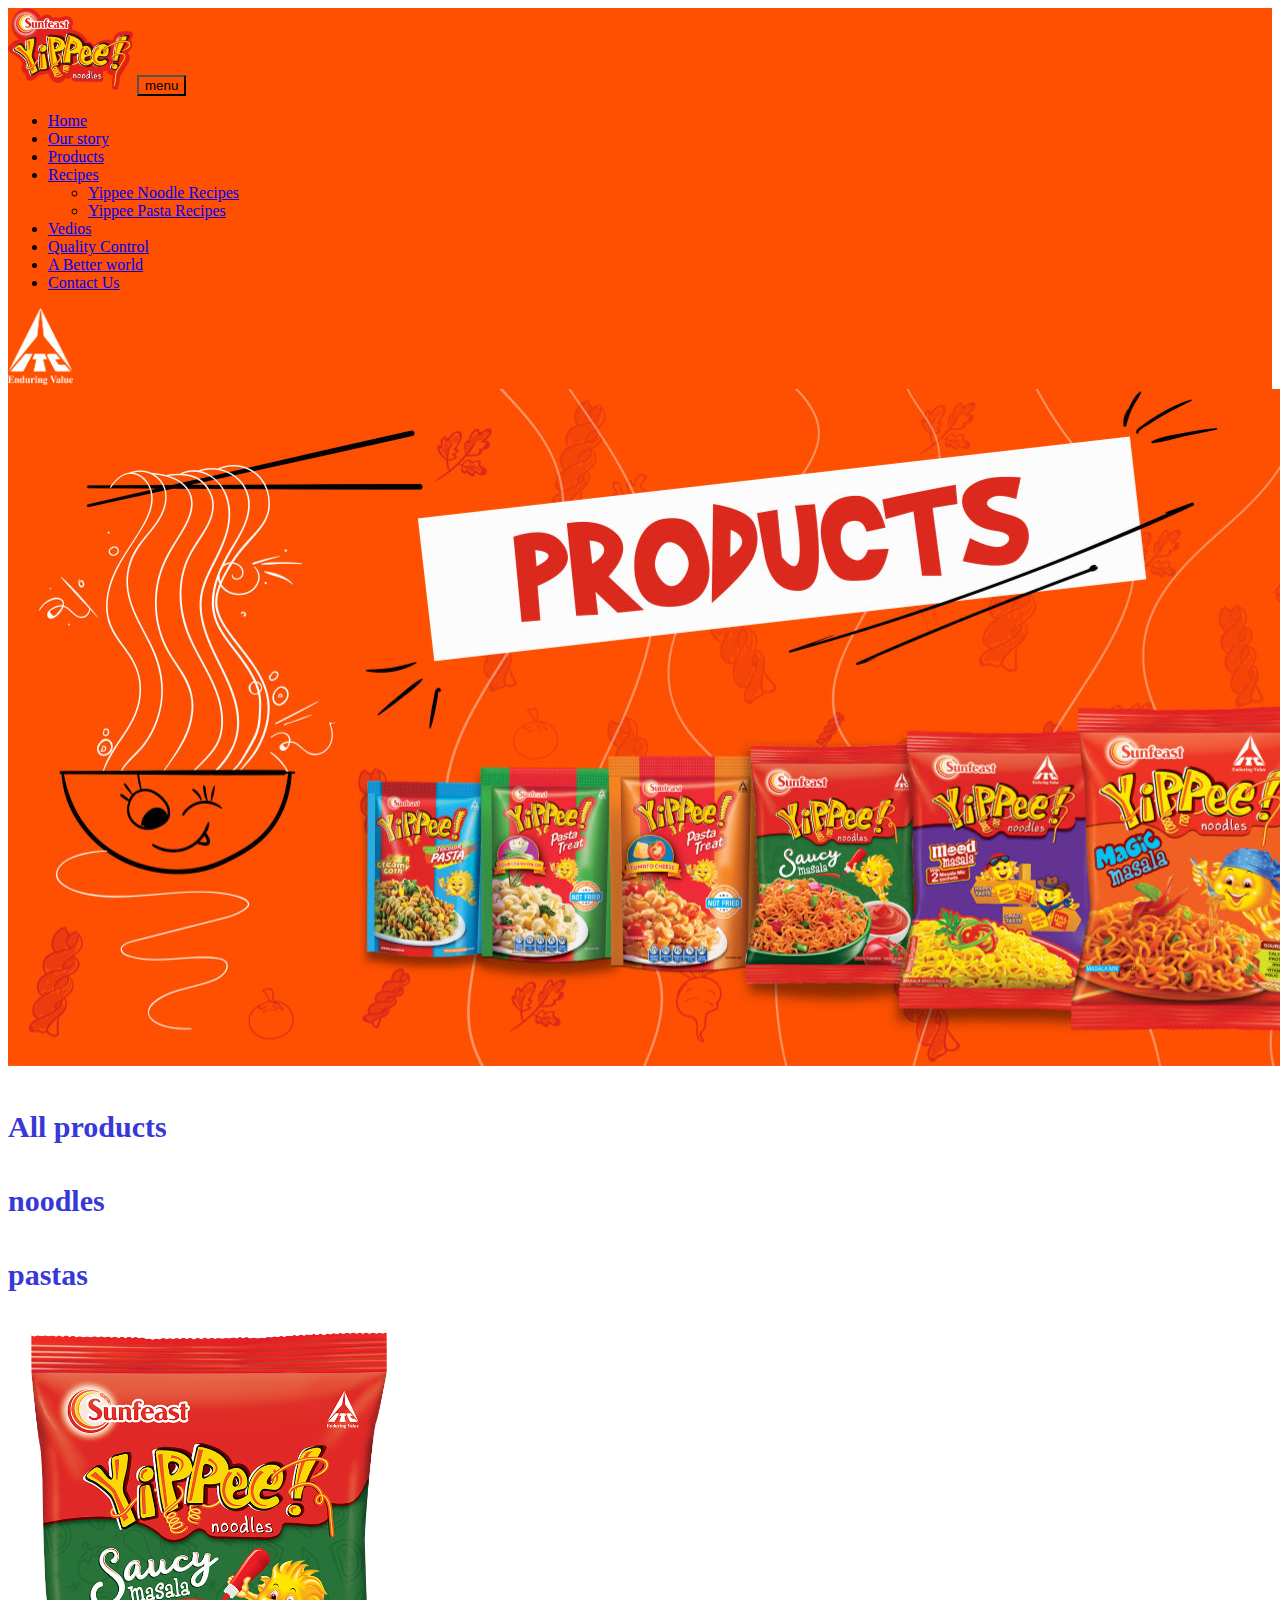
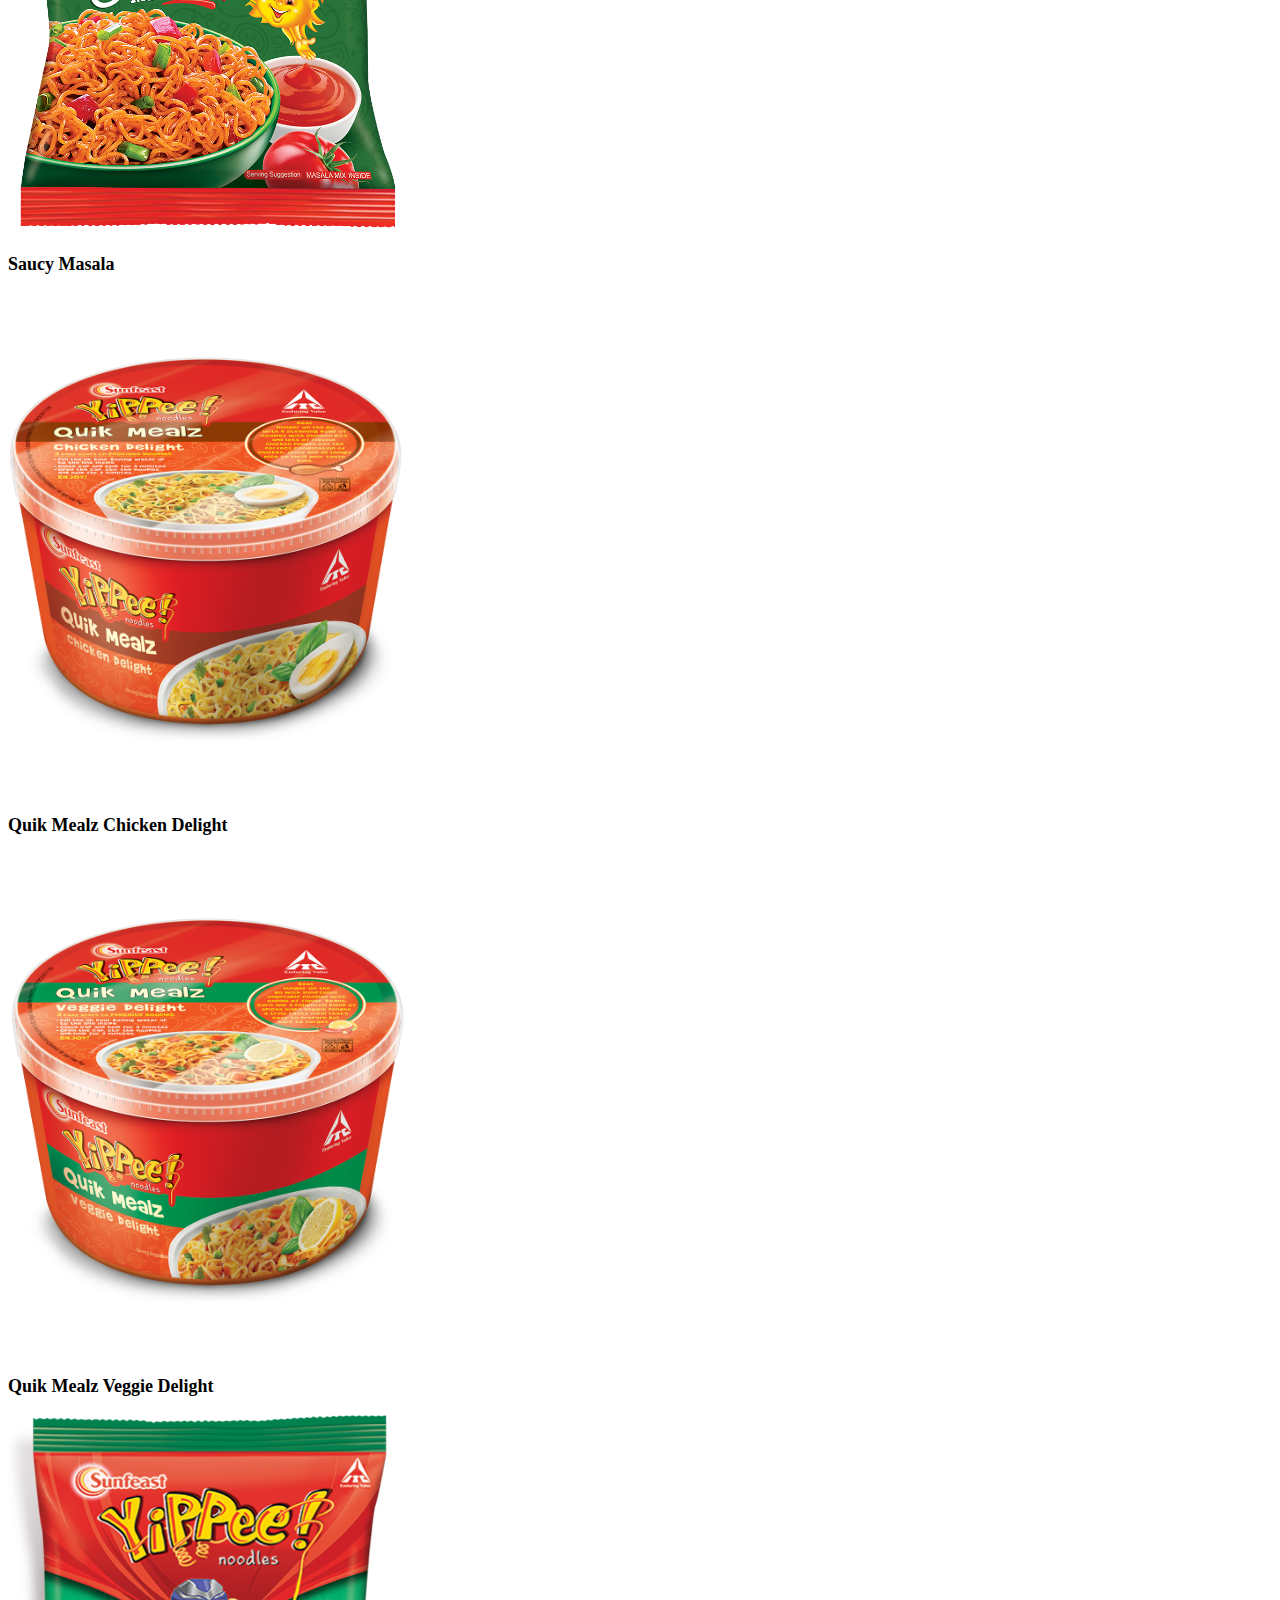
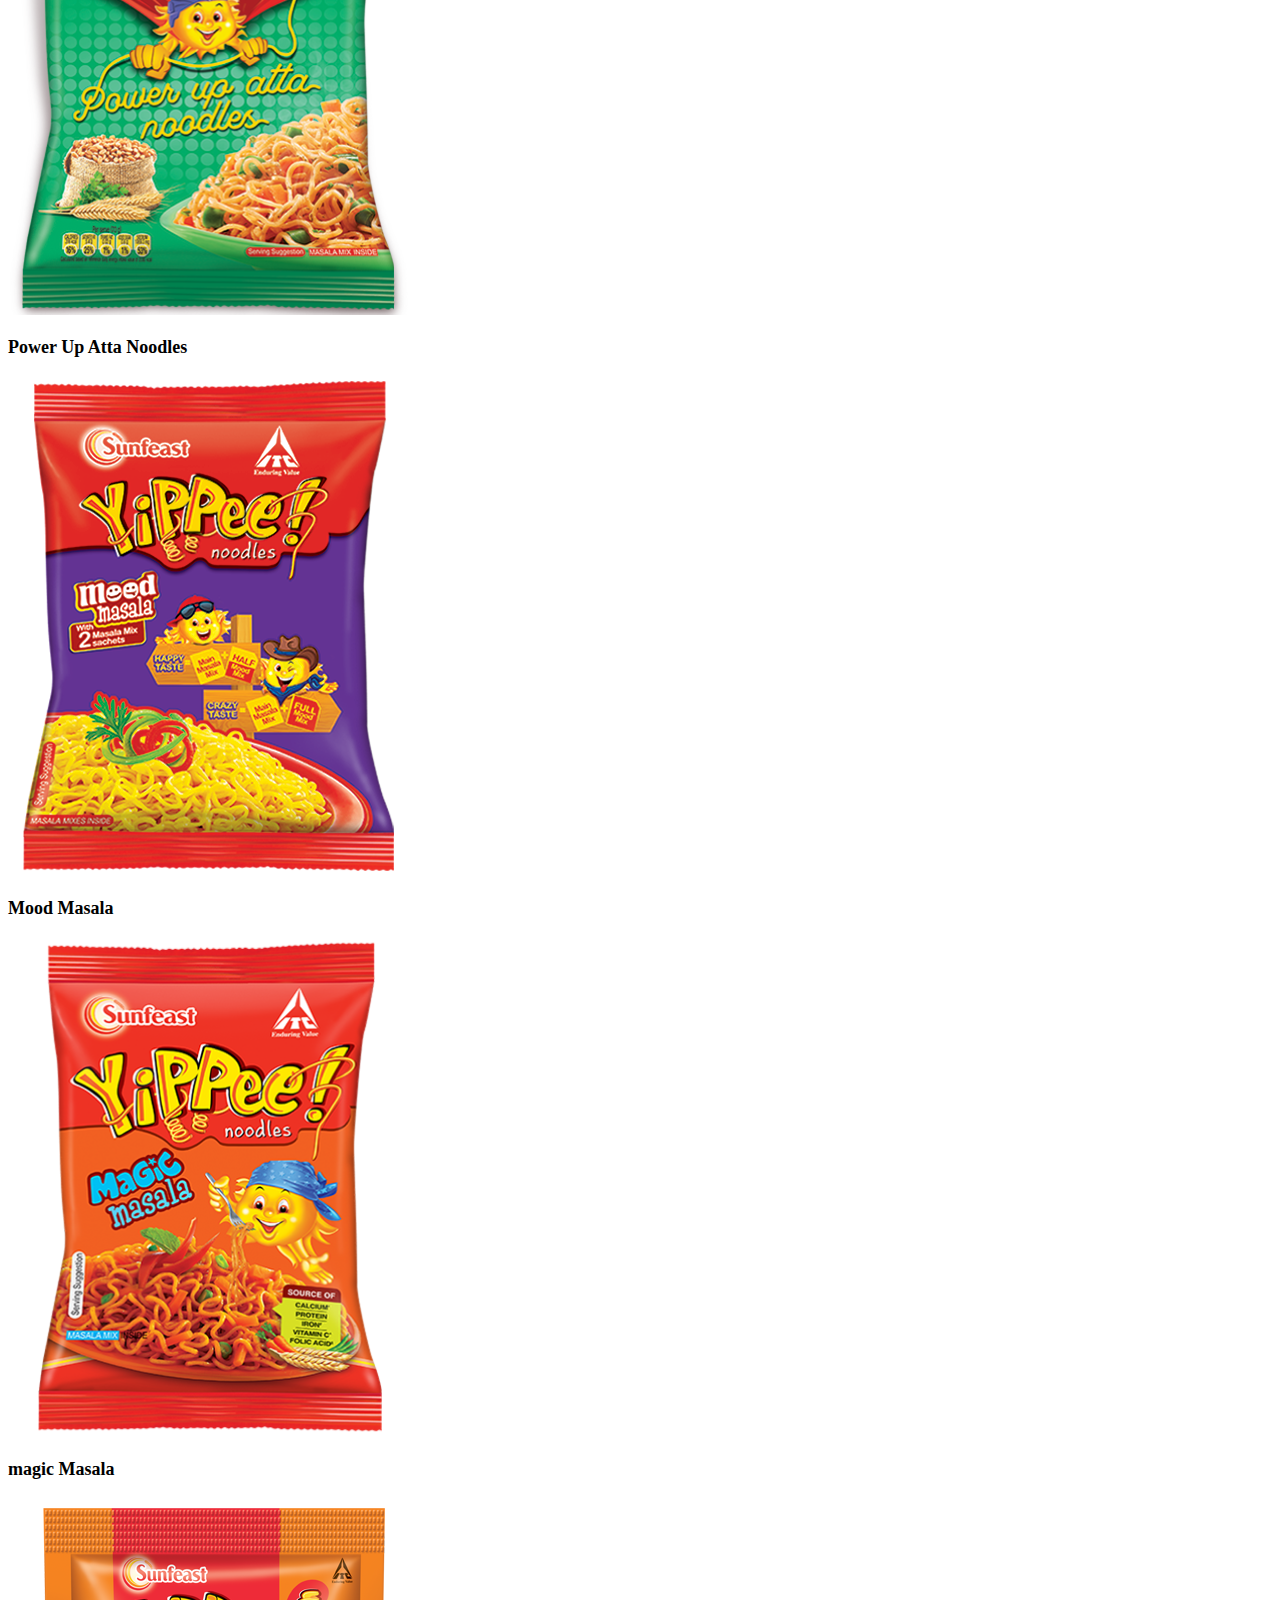
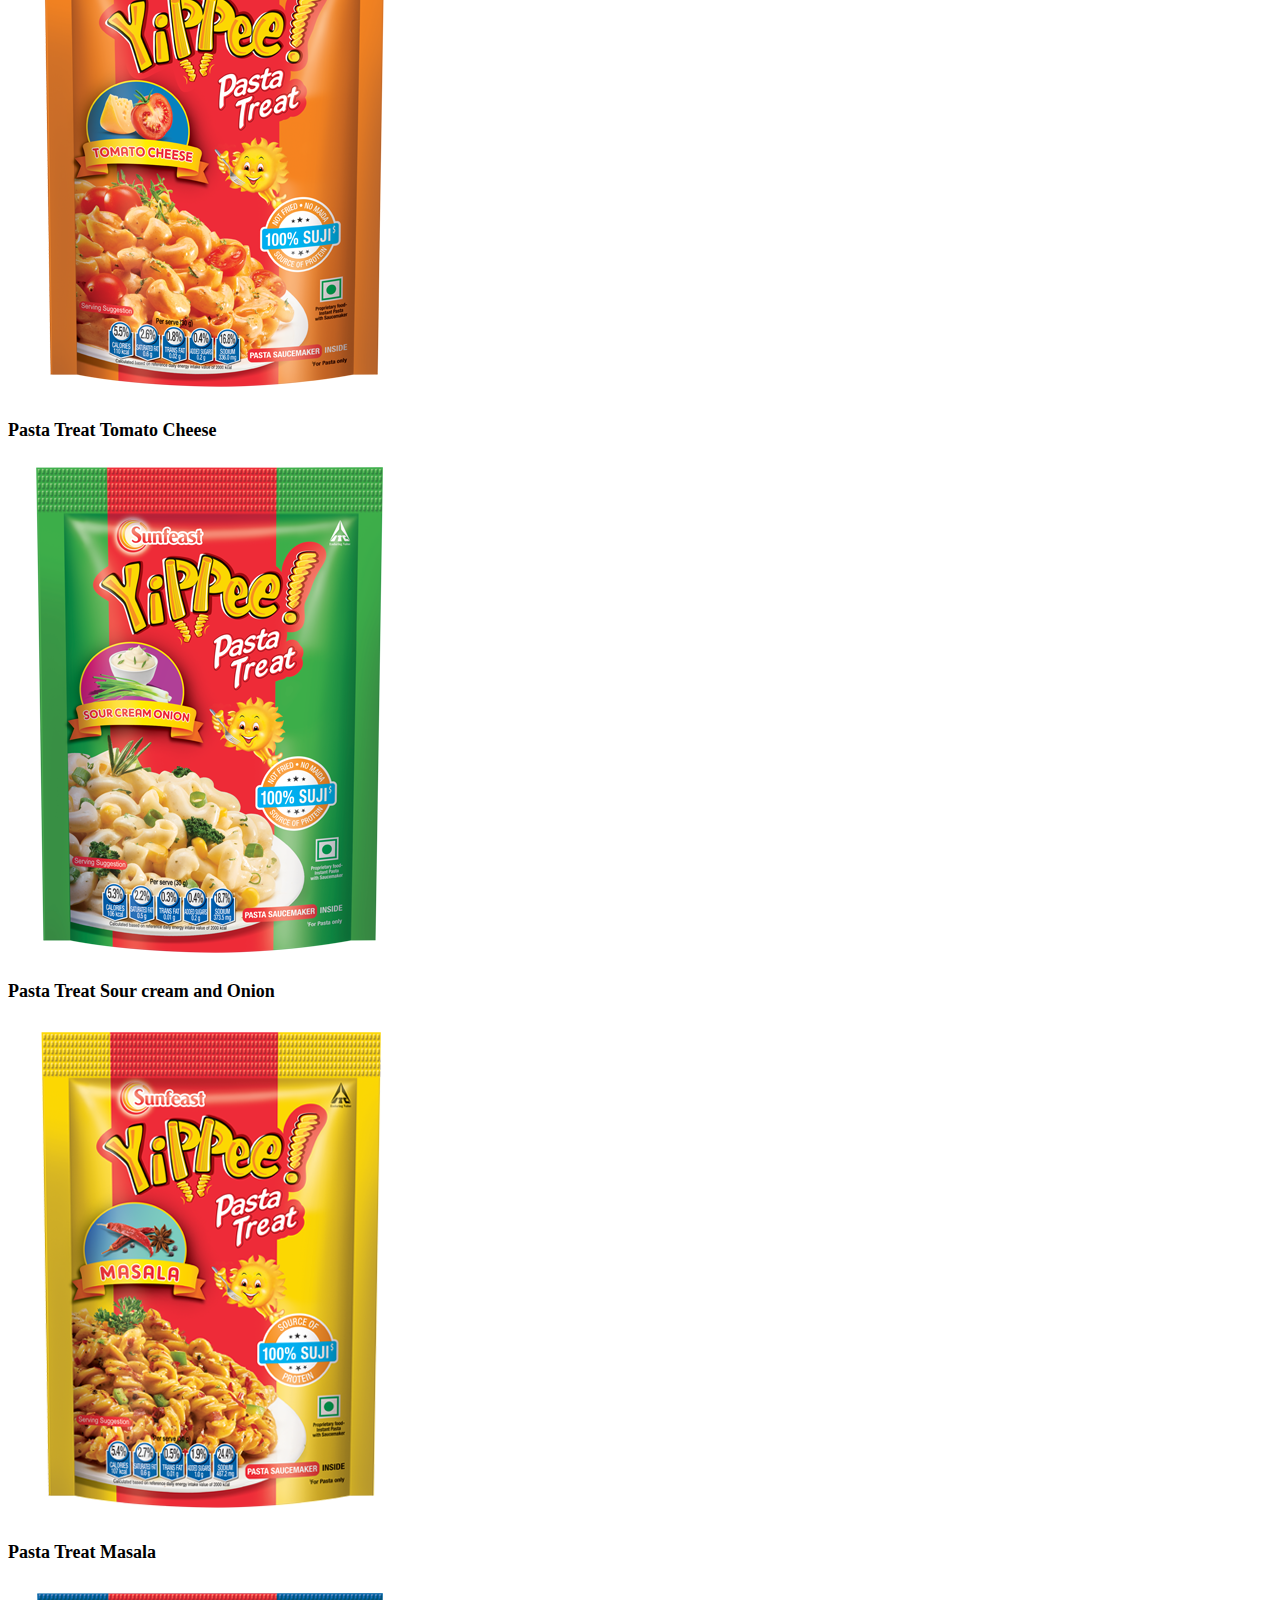
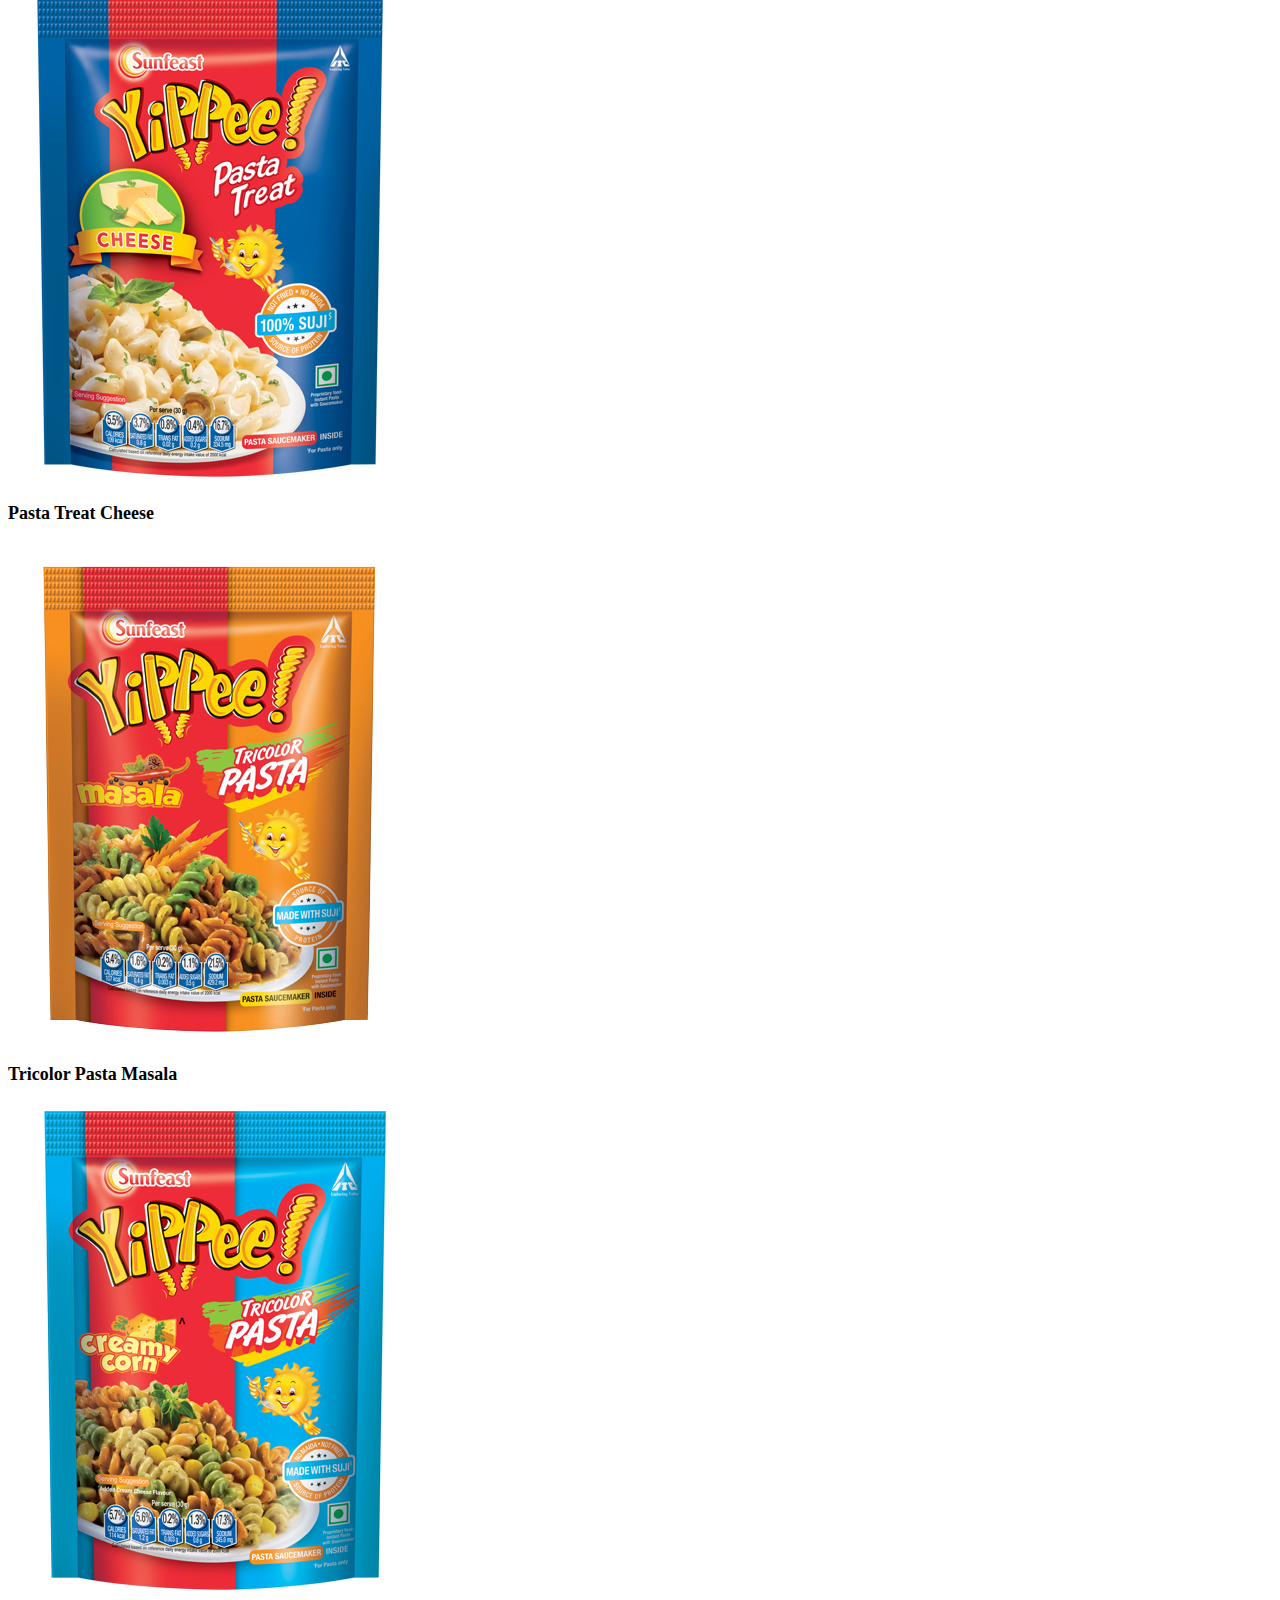
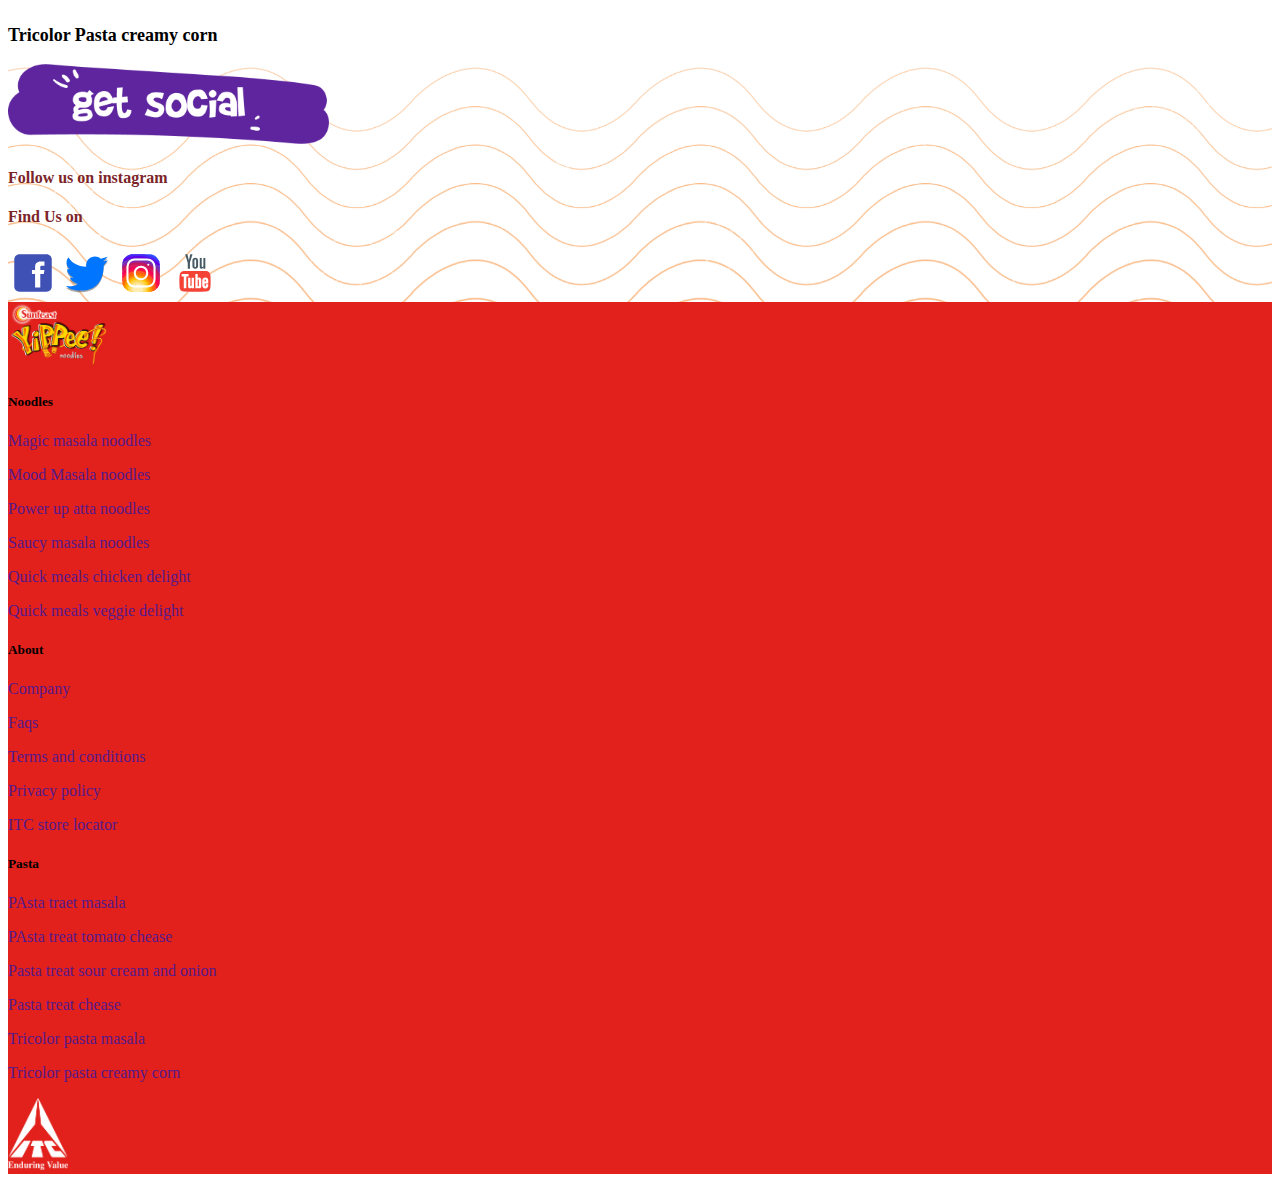
<file: products.html>
<!DOCTYPE html>
<html lang="en">
<head>
    <meta charset="UTF-8">
    <meta name="viewport" content="width=device-width, initial-scale=1.0">
    <link rel="stylesheet" href="style.css">
    <link href="https://cdn.jsdelivr.net/npm/bootstrap@5.3.2/dist/css/bootstrap.min.css" rel="stylesheet" integrity="sha384-T3c6CoIi6uLrA9TneNEoa7RxnatzjcDSCmG1MXxSR1GAsXEV/Dwwykc2MPK8M2HN" crossorigin="anonymous">
    <title>Document</title>
</head>
<body>
    <nav class="navbar navbar-expand-lg " style="background-color: #FE5000;">
        <div class="container-fluid">
            <a class="navbar-brand" href="#"><img style="width: 125px;" src="image/nav logo.png" alt=""></a>
            <button class="navbar-toggler" type="button" data-bs-toggle="collapse" data-bs-target="#navbarNav" aria-controls="navbarNav" aria-expanded="false" aria-label="Toggle navigation">
              <span  class="border-0 text-light fw-bold" >menu</span>
            </button>
            <div class="collapse navbar-collapse justify-content-center" id="navbarNav">
              <ul class="navbar-nav mt-5 w-100 mx-5 " >
                    <li class="nav-item">
                        <a class="nav-link active text-light " aria-current="page" href="index.html">Home</a>
                      </li>
                      <li class="nav-item">
                        <a class="nav-link active  text-light " aria-current="page" href="#">Our story</a>
                      </li>
                      <li class="nav-item">
                        <a class="nav-link active  text-light " aria-current="page" href="products.html">Products</a>
                      </li>
                    <li class="nav-item dropdown">
                        <a class="nav-link dropdown-toggle  text-light " aria-current="page" href="#" role="button" data-bs-toggle="dropdown" aria-expanded="false">
                            Recipes
                        </a>
                        <ul class="dropdown-menu" style="background-color: #FE5000;">
                          <li><a class="dropdown-item text-light " href="#">Yippee Noodle Recipes</a></li>
                          <li><a class="dropdown-item text-light " href="#">Yippee Pasta Recipes</a></li>
                        </ul>
                      </li>
                    <li class="nav-item">
                      <a class="nav-link active text-light " aria-current="page" href="videos.html">Vedios</a>
                    </li>
                    <li class="nav-item">
                        <a class="nav-link active text-light " aria-current="page" href="#">Quality Control</a>
                      </li>
                      <li class="nav-item">
                        <a class="nav-link active text-light " aria-current="page" href="#">A Better world</a>
                      </li>
                      <li class="nav-item">
                        <a class="nav-link active text-light "  aria-current="page" href="#">Contact Us</a>
                      </li>
                  </ul>
          </div>
          <div class="justify-content-end ">
            <a  href="#"><img style="width:65px;" src="image/nav logo2.png" alt=""></a>

          </div>
         
        </div>
      </nav>


    <img src="image/scndpge img1.jpg" class="img-fluid" alt="...">

    <div class="container my-5" style="color: rgb(56, 56, 215) ;">
      <div class="container w-75 d-flex justify-content-evenly">
        <div>
          <h4 style="font-weight: bold; font-size: 30px;">All products</h4>

        </div>
        <div class="d-none d-lg-block">
          <h4 style="font-weight: bold; font-size: 30px;">noodles</h4>

        </div>
        <div class="d-none d-lg-block">
          <h4 style="font-weight: bold; font-size: 30px;">pastas</h4>

        </div>

      </div>
    </div>


   <div class="container">
    <div class=" row d-flex justify-content-center">
       
      <div class="card border-0 col-xs-6 col-sm-6 col-md-4 col-lg-4" style="width: 18rem;" >
        <img src="image/img1.png" class="card-img-top" alt="...">
        <div class="card-body">
          <p class="card-text text-center" style="font-size: 18px; font-weight: 700;">Saucy Masala</p>
        </div>
      </div>
      <div class="card  border-0 col-xs-6 col-sm-6 col-md-4 col-lg-4" style="width: 18rem;" >
        <img src="image/img2.png" class="card-img-top" alt="...">
        <div class="card-body">
          <p class="card-text text-center" style="font-size: 18px; font-weight: 700;">Quik Mealz Chicken Delight</p>
        </div>
      </div>
      <div class="card  border-0 col-xs-6 col-sm-6 col-md-4 col-lg-4" style="width: 18rem;" >
        <img src="image/img3.png" class="card-img-top" alt="...">
        <div class="card-body">
          <p class="card-text text-center" style="font-size: 18px; font-weight: 700;">Quik Mealz Veggie Delight</p>
        </div>
      </div>
      <div class="card  border-0 col-xs-6 col-sm-6 col-md-4 col-lg-4" style="width: 18rem;" >
        <img src="image/img4.png" class="card-img-top" alt="...">
        <div class="card-body">
          <p class="card-text text-center" style="font-size: 18px; font-weight: 700;">Power Up Atta Noodles</p>
        </div>
      </div>
      <div class="card  border-0 col-xs-6 col-sm-6 col-md-4 col-lg-4" style="width: 18rem;" >
        <img src="image/img5.png" class="card-img-top" alt="...">
        <div class="card-body">
          <p class="card-text text-center" style="font-size: 18px; font-weight: 700;">Mood Masala</p>
        </div>
      </div>
      <div class="card  border-0 col-xs-6 col-sm-6 col-md-4 col-lg-4" style="width: 18rem;" >
        <img src="image/img6.png" class="card-img-top" alt="...">
        <div class="card-body">
          <p class="card-text text-center" style="font-size: 18px; font-weight: 700;">magic Masala</p>
        </div>
      </div>
      <div class="card  border-0 col-xs-6 col-sm-6 col-md-4 col-lg-4" style="width: 18rem;" >
        <img src="image/img7.png" class="card-img-top" alt="...">
        <div class="card-body">
          <p class="card-text text-center" style="font-size: 18px; font-weight: 700;">Pasta Treat Tomato Cheese</p>
        </div>
      </div>
      <div class="card  border-0 col-xs-6 col-sm-6 col-md-4 col-lg-4" style="width: 18rem;" >
        <img src="image/img8.png" class="card-img-top" alt="...">
        <div class="card-body">
          <p class="card-text text-center" style="font-size: 18px; font-weight: 700;">Pasta Treat Sour cream and Onion</p>
        </div>
      </div>
      <div class="card border-0 col-xs-6 col-sm-6 col-md-4 col-lg-4" style="width: 18rem;" >
        <img src="image/img9.png" class="card-img-top" alt="...">
        <div class="card-body">
          <p class="card-text text-center" style="font-size: 18px; font-weight: 700;">Pasta Treat Masala</p>
        </div>
      </div>
      <div class="card  border-0 col-xs-6 col-sm-6 col-md-4 col-lg-4" style="width: 18rem;" >
        <img src="image/img10.png" class="card-img-top" alt="...">
        <div class="card-body">
          <p class="card-text text-center" style="font-size: 18px; font-weight: 700;">Pasta Treat Cheese</p>
        </div>
      </div>
      <div class="card  border-0 col-xs-6 col-sm-6 col-md-4 col-lg-4" style="width: 18rem;" >
        <img src="image/img11.png" class="card-img-top" alt="...">
        <div class="card-body">
          <p class="card-text text-center" style="font-size: 18px; font-weight: 700;">Tricolor Pasta Masala</p>
        </div>
      </div>
      <div class="card  border-0 col-xs-6 col-sm-6 col-md-4 col-lg-4" style="width: 18rem;" >
        <img src="image/img12.png" class="card-img-top" alt="...">
        <div class="card-body">
          <p class="card-text text-center" style="font-size: 18px; font-weight: 700;">Tricolor Pasta creamy corn</p>
        </div>
      </div>

    </div>
   </div>


    <div class="container-fluid" style="background-image: url(image/bcgrndimg.png); background-size: cover;">
        <div class="container">
          <div class="col-6 mx-auto d-flex flex-column justify-content-between ">
            <div class="w-100 d-flex justify-content-center my-2">
              <img src="image/GetSocial.png" alt="GetSocial" style="height: 80px;">
            </div>
            <div class="w-100 text-center my-2">
              <h4 style="color: #7c2529;">Follow us on instagram</h4>
            </div>
            <div class="w-100 text-center my-2">
              <h4 style="color: #7c2529;">Find Us on</h4>
            </div>
            <div class="w-100 d-flex justify-content-center my-3">
              <svg class="mx-sm-4" xmlns="http://www.w3.org/2000/svg" x="0px" y="0px" width="50" height="50" viewBox="0 0 48 48">
                <path fill="#3F51B5" d="M42,37c0,2.762-2.238,5-5,5H11c-2.761,0-5-2.238-5-5V11c0-2.762,2.239-5,5-5h26c2.762,0,5,2.238,5,5V37z"></path><path fill="#FFF" d="M34.368,25H31v13h-5V25h-3v-4h3v-2.41c0.002-3.508,1.459-5.59,5.592-5.59H35v4h-2.287C31.104,17,31,17.6,31,18.723V21h4L34.368,25z"></path>
                </svg>
                <svg class="mx-sm-4" xmlns="http://www.w3.org/2000/svg" x="0px" y="0px" width="50" height="50" viewBox="0 0 120 120">
                  <path d="M98.172,36.182L110,25.199l-16.952,4.422c-3.723-3.359-8.638-5.422-14.048-5.422 c-11.598,0-21,9.402-21,21c0,1.34,0.139,2.647,0.379,3.917C25.33,47.69,16,26.999,16,26.999s-5,3.2-5,11.2c0,12,9,17,9,17h-8 c1,14,17,20.5,17,20.5H19c3,9.5,19,14.5,19,14.5c-10,8-28,5-28,5s9,11,35,11c48.593,0,54.896-39.793,54.998-60.48L110,33.299 L98.172,36.182z" opacity=".35"></path><path fill="#0075ff" d="M98.172,32.182L110,21.199l-16.952,4.422c-3.723-3.359-8.638-5.422-14.048-5.422 c-11.598,0-21,9.402-21,21c0,1.34,0.139,2.647,0.379,3.917C25.33,43.69,16,22.999,16,22.999s-5,3.2-5,11.2c0,12,9,17,9,17h-8 c1,14,17,20.5,17,20.5H19c3,9.5,19,14.5,19,14.5c-10,8-28,5-28,5s9,11,35,11c48.593,0,54.896-39.793,54.998-60.48L110,29.299 L98.172,32.182z"></path>
                  </svg>
                  <svg class="mx-sm-4" xmlns="http://www.w3.org/2000/svg" x="0px" y="0px" width="50" height="50" viewBox="0 0 48 48">
                    <path fill="#304ffe" d="M41.67,13.48c-0.4,0.26-0.97,0.5-1.21,0.77c-0.09,0.09-0.14,0.19-0.12,0.29v1.03l-0.3,1.01l-0.3,1l-0.33,1.1 l-0.68,2.25l-0.66,2.22l-0.5,1.67c0,0.26-0.01,0.52-0.03,0.77c-0.07,0.96-0.27,1.88-0.59,2.74c-0.19,0.53-0.42,1.04-0.7,1.52 c-0.1,0.19-0.22,0.38-0.34,0.56c-0.4,0.63-0.88,1.21-1.41,1.72c-0.41,0.41-0.86,0.79-1.35,1.11c0,0,0,0-0.01,0 c-0.08,0.07-0.17,0.13-0.27,0.18c-0.31,0.21-0.64,0.39-0.98,0.55c-0.23,0.12-0.46,0.22-0.7,0.31c-0.05,0.03-0.11,0.05-0.16,0.07 c-0.57,0.27-1.23,0.45-1.89,0.54c-0.04,0.01-0.07,0.01-0.11,0.02c-0.4,0.07-0.79,0.13-1.19,0.16c-0.18,0.02-0.37,0.03-0.55,0.03 l-0.71-0.04l-3.42-0.18c0-0.01-0.01,0-0.01,0l-1.72-0.09c-0.13,0-0.27,0-0.4-0.01c-0.54-0.02-1.06-0.08-1.58-0.19 c-0.01,0-0.01,0-0.01,0c-0.95-0.18-1.86-0.5-2.71-0.93c-0.47-0.24-0.93-0.51-1.36-0.82c-0.18-0.13-0.35-0.27-0.52-0.42 c-0.48-0.4-0.91-0.83-1.31-1.27c-0.06-0.06-0.11-0.12-0.16-0.18c-0.06-0.06-0.12-0.13-0.17-0.19c-0.38-0.48-0.7-0.97-0.96-1.49 c-0.24-0.46-0.43-0.95-0.58-1.49c-0.06-0.19-0.11-0.37-0.15-0.57c-0.01-0.01-0.02-0.03-0.02-0.05c-0.1-0.41-0.19-0.84-0.24-1.27 c-0.06-0.33-0.09-0.66-0.09-1c-0.02-0.13-0.02-0.27-0.02-0.4l1.91-2.95l1.87-2.88l0.85-1.31l0.77-1.18l0.26-0.41v-1.03 c0.02-0.23,0.03-0.47,0.02-0.69c-0.01-0.7-0.15-1.38-0.38-2.03c-0.22-0.69-0.53-1.34-0.85-1.94c-0.38-0.69-0.78-1.31-1.11-1.87 C14,7.4,13.66,6.73,13.75,6.26C14.47,6.09,15.23,6,16,6h16c4.18,0,7.78,2.6,9.27,6.26C41.43,12.65,41.57,13.06,41.67,13.48z"></path><path fill="#4928f4" d="M42,16v0.27l-1.38,0.8l-0.88,0.51l-0.97,0.56l-1.94,1.13l-1.9,1.1l-1.94,1.12l-0.77,0.45 c0,0.48-0.12,0.92-0.34,1.32c-0.31,0.58-0.83,1.06-1.49,1.47c-0.67,0.41-1.49,0.74-2.41,0.98c0,0,0-0.01-0.01,0 c-3.56,0.92-8.42,0.5-10.78-1.26c-0.66-0.49-1.12-1.09-1.32-1.78c-0.06-0.23-0.09-0.48-0.09-0.73v-7.19 c0.01-0.15-0.09-0.3-0.27-0.45c-0.54-0.43-1.81-0.84-3.23-1.25c-1.11-0.31-2.3-0.62-3.3-0.92c-0.79-0.24-1.46-0.48-1.86-0.71 c0.18-0.35,0.39-0.7,0.61-1.03c1.4-2.05,3.54-3.56,6.02-4.13C14.47,6.09,15.23,6,16,6h10.8c5.37,0.94,10.32,3.13,14.47,6.26 c0.16,0.39,0.3,0.8,0.4,1.22c0.18,0.66,0.29,1.34,0.32,2.05C42,15.68,42,15.84,42,16z"></path><path fill="#6200ea" d="M42,16v4.41l-0.22,0.68l-0.75,2.33l-0.78,2.4l-0.41,1.28l-0.38,1.19l-0.37,1.13l-0.36,1.12l-0.19,0.59 l-0.25,0.78c0,0.76-0.02,1.43-0.07,2c-0.01,0.06-0.02,0.12-0.02,0.18c-0.06,0.53-0.14,0.98-0.27,1.36 c-0.01,0.06-0.03,0.12-0.05,0.17c-0.26,0.72-0.65,1.18-1.23,1.48c-0.14,0.08-0.3,0.14-0.47,0.2c-0.53,0.18-1.2,0.27-2.02,0.32 c-0.6,0.04-1.29,0.05-2.07,0.05H31.4l-1.19-0.05L30,37.61l-2.17-0.09l-2.2-0.09l-7.25-0.3l-1.88-0.08h-0.26 c-0.78-0.01-1.45-0.06-2.03-0.14c-0.84-0.13-1.49-0.35-1.98-0.68c-0.7-0.45-1.11-1.11-1.35-2.03c-0.06-0.22-0.11-0.45-0.14-0.7 c-0.1-0.58-0.15-1.25-0.18-2c0-0.15,0-0.3-0.01-0.46c-0.01-0.01,0-0.01,0-0.01v-0.58c-0.01-0.29-0.01-0.59-0.01-0.9l0.05-1.61 l0.03-1.15l0.04-1.34v-0.19l0.07-2.46l0.07-2.46l0.07-2.31l0.06-2.27l0.02-0.6c0-0.31-1.05-0.49-2.22-0.64 c-0.93-0.12-1.95-0.23-2.56-0.37c0.05-0.23,0.1-0.46,0.16-0.68c0.18-0.72,0.45-1.4,0.79-2.05c0.18-0.35,0.39-0.7,0.61-1.03 c2.16-0.95,4.41-1.69,6.76-2.17c2.06-0.43,4.21-0.66,6.43-0.66c7.36,0,14.16,2.49,19.54,6.69c0.52,0.4,1.03,0.83,1.53,1.28 C42,15.68,42,15.84,42,16z"></path><path fill="#673ab7" d="M42,18.37v4.54l-0.55,1.06l-1.05,2.05l-0.56,1.08l-0.51,0.99l-0.22,0.43c0,0.31,0,0.61-0.02,0.9 c0,0.43-0.02,0.84-0.05,1.22c-0.04,0.45-0.1,0.86-0.16,1.24c-0.15,0.79-0.36,1.47-0.66,2.03c-0.04,0.07-0.08,0.14-0.12,0.2 c-0.11,0.18-0.24,0.35-0.38,0.51c-0.18,0.22-0.38,0.41-0.61,0.57c-0.34,0.26-0.74,0.47-1.2,0.63c-0.57,0.21-1.23,0.35-2.01,0.43 c-0.51,0.05-1.07,0.08-1.68,0.08l-0.42,0.02l-2.08,0.12h-0.01L27.5,36.6l-2.25,0.13l-3.1,0.18l-3.77,0.22l-0.55,0.03 c-0.51,0-0.99-0.03-1.45-0.09c-0.05-0.01-0.09-0.02-0.14-0.02c-0.68-0.11-1.3-0.29-1.86-0.54c-0.68-0.3-1.27-0.7-1.77-1.18 c-0.44-0.43-0.82-0.92-1.13-1.47c-0.07-0.13-0.14-0.25-0.2-0.39c-0.3-0.59-0.54-1.25-0.72-1.97c-0.03-0.12-0.06-0.25-0.08-0.38 c-0.06-0.23-0.11-0.47-0.14-0.72c-0.11-0.64-0.17-1.32-0.2-2.03v-0.01c-0.01-0.29-0.02-0.57-0.02-0.87l-0.49-1.17l-0.07-0.18 L9.5,25.99L8.75,24.2l-0.12-0.29l-0.72-1.73l-0.8-1.93c0,0,0,0-0.01,0L6.29,18.3L6,17.59V16c0-0.63,0.06-1.25,0.17-1.85 c0.05-0.23,0.1-0.46,0.16-0.68c0.85-0.49,1.74-0.94,2.65-1.34c2.08-0.93,4.31-1.62,6.62-2.04c1.72-0.31,3.51-0.48,5.32-0.48 c7.31,0,13.94,2.65,19.12,6.97c0.2,0.16,0.39,0.32,0.58,0.49C41.09,17.48,41.55,17.91,42,18.37z"></path><path fill="#8e24aa" d="M42,21.35v5.14l-0.57,1.19l-1.08,2.25l-0.01,0.03c0,0.43-0.02,0.82-0.05,1.17c-0.1,1.15-0.38,1.88-0.84,2.33 c-0.33,0.34-0.74,0.53-1.25,0.63c-0.03,0.01-0.07,0.01-0.1,0.02c-0.16,0.03-0.33,0.05-0.51,0.05c-0.62,0.06-1.35,0.02-2.19-0.04 c-0.09,0-0.19-0.01-0.29-0.02c-0.61-0.04-1.26-0.08-1.98-0.11c-0.39-0.01-0.8-0.02-1.22-0.02h-0.02l-1.01,0.08h-0.01l-2.27,0.16 l-2.59,0.2l-0.38,0.03l-3.03,0.22l-1.57,0.12l-1.55,0.11c-0.27,0-0.53,0-0.79-0.01c0,0-0.01-0.01-0.01,0 c-1.13-0.02-2.14-0.09-3.04-0.26c-0.83-0.14-1.56-0.36-2.18-0.69c-0.64-0.31-1.17-0.75-1.6-1.31c-0.41-0.55-0.71-1.24-0.9-2.07 c0-0.01,0-0.01,0-0.01c-0.14-0.67-0.22-1.45-0.22-2.33l-0.15-0.27L9.7,26.35l-0.13-0.22L9.5,25.99l-0.93-1.65l-0.46-0.83 l-0.58-1.03l-1-1.79L6,19.75v-3.68c0.88-0.58,1.79-1.09,2.73-1.55c1.14-0.58,2.32-1.07,3.55-1.47c1.34-0.44,2.74-0.79,4.17-1.02 c1.45-0.24,2.94-0.36,4.47-0.36c6.8,0,13.04,2.43,17.85,6.47c0.22,0.17,0.43,0.36,0.64,0.54c0.84,0.75,1.64,1.56,2.37,2.41 C41.86,21.18,41.94,21.26,42,21.35z"></path><path fill="#c2185b" d="M42,24.71v7.23c-0.24-0.14-0.57-0.31-0.98-0.49c-0.22-0.11-0.47-0.22-0.73-0.32 c-0.38-0.17-0.79-0.33-1.25-0.49c-0.1-0.04-0.2-0.07-0.31-0.1c-0.18-0.07-0.37-0.13-0.56-0.19c-0.59-0.18-1.24-0.35-1.92-0.5 c-0.26-0.05-0.53-0.1-0.8-0.14c-0.87-0.15-1.8-0.24-2.77-0.25c-0.08-0.01-0.17-0.01-0.25-0.01l-2.57,0.02l-3.5,0.02h-0.01 l-7.49,0.06c-2.38,0-3.84,0.57-4.72,0.8c0,0-0.01,0-0.01,0.01c-0.93,0.24-1.22,0.09-1.3-1.54c-0.02-0.45-0.03-1.03-0.03-1.74 l-0.56-0.43l-0.98-0.74l-0.6-0.46l-0.12-0.09L8.88,24.1l-0.25-0.19l-0.52-0.4l-0.96-0.72L6,21.91v-3.4 c0.1-0.08,0.19-0.15,0.29-0.21c1.45-1,3-1.85,4.64-2.54c1.46-0.62,3-1.11,4.58-1.46c0.43-0.09,0.87-0.18,1.32-0.24 c1.33-0.23,2.7-0.34,4.09-0.34c6.01,0,11.53,2.09,15.91,5.55c0.66,0.52,1.3,1.07,1.9,1.66c0.82,0.78,1.59,1.61,2.3,2.49 c0.14,0.18,0.28,0.36,0.42,0.55C41.64,24.21,41.82,24.46,42,24.71z"></path><path fill="#d81b60" d="M42,28.72V32c0,0.65-0.06,1.29-0.18,1.91c-0.18,0.92-0.49,1.8-0.91,2.62c-0.22,0.05-0.47,0.05-0.75,0.01 c-0.63-0.11-1.37-0.44-2.17-0.87c-0.04-0.01-0.08-0.03-0.11-0.05c-0.25-0.13-0.51-0.27-0.77-0.43c-0.53-0.29-1.09-0.61-1.65-0.91 c-0.12-0.06-0.24-0.12-0.35-0.18c-0.64-0.33-1.3-0.63-1.96-0.86c0,0,0,0-0.01,0c-0.14-0.05-0.29-0.1-0.44-0.14 c-0.57-0.16-1.15-0.26-1.71-0.26l-1.1-0.32l-4.87-1.41c0,0,0,0-0.01,0l-2.99-0.87h-0.01l-1.3-0.38c-3.76,0-6.07,1.6-7.19,0.99 c-0.44-0.23-0.7-0.81-0.79-1.95c-0.03-0.32-0.04-0.68-0.04-1.1l-1.17-0.57l-0.05-0.02h-0.01l-0.84-0.42L9.7,26.35l-0.07-0.03 l-0.17-0.09L7.5,25.28L6,24.55v-3.43c0.17-0.15,0.35-0.29,0.53-0.43c0.19-0.15,0.38-0.29,0.57-0.44c0.01,0,0.01,0,0.01,0 c1.18-0.85,2.43-1.6,3.76-2.22c1.55-0.74,3.2-1.31,4.91-1.68c0.25-0.06,0.51-0.12,0.77-0.16c1.42-0.27,2.88-0.41,4.37-0.41 c5.27,0,10.11,1.71,14.01,4.59c1.13,0.84,2.18,1.77,3.14,2.78c0.79,0.83,1.52,1.73,2.18,2.67c0.05,0.07,0.1,0.14,0.15,0.2 c0.37,0.54,0.71,1.09,1.03,1.66C41.64,28.02,41.82,28.37,42,28.72z"></path><path fill="#f50057" d="M41.82,33.91c-0.18,0.92-0.49,1.8-0.91,2.62c-0.19,0.37-0.4,0.72-0.63,1.06c-0.14,0.21-0.29,0.41-0.44,0.6 c-0.36-0.14-0.89-0.34-1.54-0.56c0,0,0,0,0-0.01c-0.49-0.17-1.05-0.35-1.65-0.52c-0.17-0.05-0.34-0.1-0.52-0.15 c-0.71-0.19-1.45-0.36-2.17-0.46c-0.6-0.1-1.19-0.16-1.74-0.16l-0.46-0.13h-0.01l-2.42-0.7l-1.49-0.43l-1.66-0.48h-0.01l-0.54-0.15 l-6.53-1.88l-1.88-0.54l-1.4-0.33l-2.28-0.54l-0.28-0.07c0,0,0,0-0.01,0l-2.29-0.53c0-0.01,0-0.01,0-0.01l-0.41-0.09l-0.21-0.05 l-1.67-0.39l-0.19-0.05l-1.42-1.17L6,27.9v-4.08c0.37-0.36,0.75-0.7,1.15-1.03c0.12-0.11,0.25-0.21,0.38-0.31 c0.12-0.1,0.25-0.2,0.38-0.3c0.91-0.69,1.87-1.31,2.89-1.84c1.3-0.7,2.68-1.26,4.13-1.66c0.28-0.09,0.56-0.17,0.85-0.23 c1.64-0.41,3.36-0.62,5.14-0.62c4.47,0,8.63,1.35,12.07,3.66c1.71,1.15,3.25,2.53,4.55,4.1c0.66,0.79,1.26,1.62,1.79,2.5 c0.05,0.07,0.09,0.13,0.13,0.2c0.32,0.53,0.62,1.08,0.89,1.64c0.25,0.5,0.47,1,0.67,1.52C41.34,32.25,41.6,33.07,41.82,33.91z"></path><path fill="#ff1744" d="M40.28,37.59c-0.14,0.21-0.29,0.41-0.44,0.6c-0.44,0.55-0.92,1.05-1.46,1.49c-0.47,0.39-0.97,0.74-1.5,1.04 c-0.2-0.05-0.4-0.11-0.61-0.19c-0.66-0.23-1.35-0.61-1.99-1.01c-0.96-0.61-1.79-1.27-2.16-1.57c-0.14-0.12-0.21-0.18-0.21-0.18 l-1.7-0.15L30,37.6l-2.2-0.19l-2.28-0.2l-3.37-0.3l-5.34-0.47l-0.02-0.01l-1.88-0.91l-1.9-0.92l-1.53-0.74l-0.33-0.16l-0.41-0.2 l-1.42-0.69L7.43,31.9l-0.59-0.29L6,31.35v-4.47c0.47-0.56,0.97-1.09,1.5-1.6c0.34-0.32,0.7-0.64,1.07-0.94 c0.06-0.05,0.12-0.1,0.18-0.14c0.04-0.05,0.09-0.08,0.13-0.1c0.59-0.48,1.21-0.91,1.85-1.3c0.74-0.47,1.52-0.89,2.33-1.24 c0.87-0.39,1.78-0.72,2.72-0.97c1.63-0.46,3.36-0.7,5.14-0.7c4.08,0,7.85,1.24,10.96,3.37c1.99,1.36,3.71,3.08,5.07,5.07 c0.45,0.64,0.85,1.32,1.22,2.02c0.13,0.26,0.26,0.52,0.37,0.78c0.12,0.25,0.23,0.5,0.34,0.75c0.21,0.52,0.4,1.04,0.57,1.58 c0.32,1,0.56,2.02,0.71,3.08C40.21,36.89,40.25,37.24,40.28,37.59z"></path><path fill="#ff5722" d="M38.39,39.42c0,0.08,0,0.17-0.01,0.26c-0.47,0.39-0.97,0.74-1.5,1.04c-0.22,0.12-0.44,0.24-0.67,0.34 c-0.23,0.11-0.46,0.21-0.7,0.3c-0.34-0.18-0.8-0.4-1.29-0.61c-0.69-0.31-1.44-0.59-2.02-0.68c-0.14-0.03-0.27-0.04-0.39-0.04 l-1.64-0.21h-0.02l-2.04-0.27l-2.06-0.27l-0.96-0.12l-7.56-0.98c-0.49,0-1.01-0.03-1.55-0.1c-0.66-0.06-1.35-0.16-2.04-0.3 c-0.68-0.12-1.37-0.28-2.03-0.45c-0.69-0.16-1.37-0.35-2-0.53c-0.73-0.22-1.41-0.43-1.98-0.62c-0.47-0.15-0.87-0.29-1.18-0.4 c-0.18-0.43-0.33-0.88-0.44-1.34C6.1,33.66,6,32.84,6,32v-1.67c0.32-0.53,0.67-1.05,1.06-1.54c0.71-0.94,1.52-1.8,2.4-2.56 c0.03-0.04,0.07-0.07,0.1-0.09l0.01-0.01c0.31-0.28,0.63-0.53,0.97-0.77c0.04-0.04,0.08-0.07,0.12-0.1 c0.16-0.12,0.33-0.24,0.51-0.35c1.43-0.97,3.01-1.73,4.7-2.24c1.6-0.48,3.29-0.73,5.05-0.73c3.49,0,6.75,1.03,9.47,2.79 c2.01,1.29,3.74,2.99,5.06,4.98c0.16,0.23,0.31,0.46,0.46,0.7c0.69,1.17,1.26,2.43,1.68,3.75c0.05,0.15,0.09,0.3,0.13,0.46 c0.08,0.27,0.15,0.55,0.21,0.83c0.02,0.07,0.04,0.14,0.06,0.22c0.14,0.63,0.24,1.29,0.31,1.95c0,0.01,0,0.01,0,0.01 C38.36,38.22,38.39,38.82,38.39,39.42z"></path><path fill="#ff6f00" d="M36.33,39.42c0,0.35-0.02,0.73-0.06,1.11c-0.02,0.18-0.04,0.36-0.06,0.53c-0.23,0.11-0.46,0.21-0.7,0.3 c-0.45,0.17-0.91,0.31-1.38,0.41c-0.32,0.07-0.65,0.13-0.98,0.16h-0.01c-0.31-0.19-0.67-0.42-1.04-0.68 c-0.67-0.47-1.37-1-1.93-1.43c-0.01-0.01-0.01-0.01-0.02-0.02c-0.59-0.45-1.01-0.79-1.01-0.79l-1.06,0.04l-2.04,0.07l-0.95,0.04 l-3.82,0.14l-3.23,0.12c-0.21,0.01-0.46,0.01-0.77,0h-0.01c-0.42-0.01-0.92-0.04-1.47-0.09c-0.64-0.05-1.34-0.11-2.05-0.18 c-0.69-0.08-1.39-0.16-2.06-0.24c-0.74-0.08-1.44-0.17-2.04-0.25c-0.47-0.06-0.88-0.11-1.21-0.15c-0.28-0.32-0.53-0.65-0.77-1.01 c-0.36-0.54-0.67-1.11-0.91-1.72c-0.18-0.43-0.33-0.88-0.44-1.34c0.29-0.89,0.67-1.73,1.12-2.54c0.36-0.66,0.78-1.29,1.24-1.89 c0.45-0.59,0.94-1.14,1.47-1.64v-0.01c0.15-0.15,0.3-0.29,0.45-0.42c0.28-0.26,0.57-0.5,0.87-0.73h0.01 c0.01-0.02,0.02-0.02,0.03-0.03c0.24-0.19,0.49-0.36,0.74-0.53c1.48-1.01,3.15-1.76,4.95-2.2c1.19-0.29,2.44-0.45,3.73-0.45 c2.54,0,4.94,0.61,7.05,1.71h0.01c1.81,0.93,3.41,2.21,4.7,3.75c0.71,0.82,1.32,1.72,1.82,2.67c0.35,0.64,0.65,1.31,0.9,1.99 c0.02,0.06,0.04,0.11,0.06,0.16c0.17,0.5,0.32,1.02,0.45,1.54c0.09,0.37,0.16,0.75,0.22,1.13c0.02,0.12,0.04,0.23,0.05,0.35 C36.28,37.99,36.33,38.7,36.33,39.42z"></path><path fill="#ff9800" d="M34.28,39.42v0.1c0,0.34-0.03,0.77-0.06,1.23c-0.03,0.34-0.06,0.69-0.09,1.02c-0.32,0.07-0.65,0.13-0.98,0.16 h-0.01C32.76,41.98,32.39,42,32,42h-1.75l-0.38-0.11l-1.97-0.6l-2-0.6l-4.63-1.39l-2-0.6c0,0-0.83,0.33-2,0.72h-0.01 c-0.45,0.15-0.94,0.31-1.46,0.47c-0.65,0.19-1.34,0.38-2.02,0.53c-0.7,0.16-1.39,0.28-2.01,0.33c-0.19,0.02-0.38,0.03-0.55,0.03 c-0.56-0.31-1.1-0.68-1.59-1.09c-0.43-0.36-0.83-0.75-1.2-1.18c-0.28-0.32-0.53-0.65-0.77-1.01c0.07-0.45,0.15-0.89,0.27-1.32 c0.3-1.19,0.77-2.33,1.39-3.37c0.34-0.59,0.72-1.16,1.16-1.69c0.01-0.03,0.04-0.06,0.07-0.08c-0.01-0.01,0-0.01,0-0.01 c0.13-0.17,0.27-0.33,0.41-0.48c0-0.01,0-0.01,0-0.01c0.41-0.44,0.83-0.86,1.29-1.25c0.16-0.13,0.31-0.26,0.48-0.39 c0.03-0.03,0.06-0.05,0.1-0.08c2.25-1.72,5.06-2.76,8.09-2.76c3.44,0,6.57,1.29,8.94,3.41c1.14,1.03,2.11,2.26,2.84,3.63 c0.06,0.1,0.12,0.21,0.17,0.32c0.09,0.18,0.18,0.37,0.26,0.57c0.33,0.72,0.59,1.48,0.77,2.26c0.02,0.08,0.04,0.16,0.06,0.24 c0.08,0.37,0.15,0.75,0.2,1.13C34.24,38.21,34.28,38.81,34.28,39.42z"></path><path fill="#ffc107" d="M32.22,39.42c0,0.2-0.01,0.42-0.02,0.65c-0.02,0.37-0.05,0.77-0.1,1.18c-0.02,0.25-0.06,0.5-0.1,0.75h-5.48 l-1.06-0.17l-4.14-0.66l-0.59-0.09l-1.35-0.22c-0.59,0-1.87,0.26-3.22,0.51c-0.71,0.13-1.43,0.27-2.08,0.36 c-0.08,0.01-0.16,0.02-0.23,0.03h-0.01c-0.7-0.15-1.38-0.38-2.02-0.68c-0.2-0.09-0.4-0.19-0.6-0.3c-0.56-0.31-1.1-0.68-1.59-1.09 c-0.01-0.12-0.02-0.22-0.02-0.27c0-0.26,0.01-0.51,0.03-0.76c0.04-0.64,0.13-1.26,0.27-1.86c0.22-0.91,0.54-1.79,0.97-2.6 c0.08-0.17,0.17-0.34,0.27-0.5c0.04-0.08,0.09-0.15,0.13-0.23c0.18-0.29,0.38-0.57,0.58-0.85c0.42-0.55,0.89-1.07,1.39-1.54 c0.01,0,0.01,0,0.01,0c0.04-0.04,0.08-0.08,0.12-0.11c0.05-0.04,0.09-0.09,0.14-0.12c0.2-0.18,0.4-0.34,0.61-0.49 c0-0.01,0.01-0.01,0.01-0.01c1.89-1.41,4.23-2.24,6.78-2.24c1.98,0,3.82,0.5,5.43,1.38h0.01c1.38,0.76,2.58,1.79,3.53,3.03 c0.37,0.48,0.7,0.99,0.98,1.53h0.01c0.05,0.1,0.1,0.2,0.15,0.3c0.3,0.59,0.54,1.21,0.72,1.85h0.01c0.01,0.05,0.03,0.1,0.04,0.15 c0.12,0.43,0.22,0.87,0.29,1.32c0.01,0.09,0.02,0.19,0.03,0.28C32.19,38.43,32.22,38.92,32.22,39.42z"></path><path fill="#ffd54f" d="M30.17,39.31c0,0.16,0,0.33-0.02,0.49v0.01c0,0.01,0,0.01,0,0.01c-0.02,0.72-0.12,1.43-0.28,2.07 c0,0.04-0.01,0.07-0.03,0.11h-4.67l-3.85-0.83l-0.51-0.11l-0.08,0.02l-4.27,0.88L16.27,42H16c-0.64,0-1.27-0.06-1.88-0.18 c-0.09-0.02-0.18-0.04-0.27-0.06h-0.01c-0.7-0.15-1.38-0.38-2.02-0.68c-0.02-0.11-0.04-0.22-0.05-0.33 c-0.07-0.43-0.1-0.88-0.1-1.33c0-0.17,0-0.34,0.01-0.51c0.03-0.54,0.11-1.07,0.23-1.58c0.08-0.38,0.19-0.75,0.32-1.1 c0.11-0.31,0.24-0.61,0.38-0.9c0.12-0.25,0.26-0.49,0.4-0.73c0.14-0.23,0.29-0.45,0.45-0.67c0.4-0.55,0.87-1.06,1.39-1.51 c0.3-0.26,0.63-0.51,0.97-0.73c1.46-0.96,3.21-1.52,5.1-1.52c0.37,0,0.73,0.02,1.08,0.07h0.02c1.07,0.12,2.07,0.42,2.99,0.87 c0.01,0,0.01,0,0.01,0c1.45,0.71,2.68,1.78,3.58,3.1c0.15,0.22,0.3,0.46,0.43,0.7c0.11,0.19,0.21,0.39,0.3,0.59 c0.14,0.31,0.27,0.64,0.38,0.97h0.01c0.11,0.37,0.21,0.74,0.28,1.13v0.01C30.11,38.16,30.17,38.73,30.17,39.31z"></path><path fill="#ffe082" d="M28.11,39.52v0.03c0,0.59-0.07,1.17-0.21,1.74c-0.05,0.24-0.12,0.48-0.21,0.71h-4.48l-2.29-0.63L18.63,42H16 c-0.64,0-1.27-0.06-1.88-0.18c-0.02-0.03-0.03-0.06-0.04-0.09c-0.14-0.43-0.25-0.86-0.3-1.31c-0.04-0.29-0.06-0.59-0.06-0.9 c0-0.12,0-0.25,0.02-0.37c0.01-0.47,0.08-0.93,0.2-1.37c0.06-0.3,0.15-0.59,0.27-0.87c0.04-0.14,0.1-0.27,0.17-0.4 c0.15-0.34,0.33-0.67,0.53-0.99c0.22-0.32,0.46-0.62,0.73-0.9c0.32-0.36,0.68-0.69,1.09-0.96c0.7-0.51,1.5-0.89,2.37-1.1 c0.58-0.16,1.19-0.24,1.82-0.24c2,0,3.79,0.8,5.09,2.09c0.05,0.05,0.11,0.11,0.16,0.18h0.01c0.14,0.15,0.27,0.3,0.4,0.47 c0.37,0.47,0.68,0.98,0.92,1.54c0.12,0.26,0.22,0.53,0.3,0.81c0.01,0.04,0.02,0.07,0.03,0.11c0.14,0.49,0.23,1,0.25,1.53 C28.1,39.2,28.11,39.36,28.11,39.52z"></path><path fill="#ffecb3" d="M26.06,39.52c0,0.41-0.05,0.8-0.16,1.17c-0.1,0.4-0.25,0.78-0.44,1.14c-0.03,0.06-0.1,0.17-0.1,0.17h-8.88 c-0.01-0.01-0.02-0.03-0.02-0.04c-0.12-0.19-0.22-0.38-0.3-0.59c-0.2-0.46-0.32-0.96-0.36-1.48c-0.02-0.12-0.02-0.25-0.02-0.37 c0-0.06,0-0.13,0.01-0.19c0.01-0.44,0.07-0.86,0.19-1.25c0.1-0.36,0.23-0.69,0.4-1.01c0,0,0.01-0.01,0.01-0.02 c0.12-0.21,0.25-0.42,0.4-0.62c0.49-0.66,1.14-1.2,1.89-1.55c0.01,0,0.01,0,0.01,0c0.24-0.12,0.49-0.22,0.75-0.29c0,0,0,0,0.01,0 c0.46-0.14,0.96-0.21,1.47-0.21c0.59,0,1.16,0.09,1.68,0.28c0.19,0.05,0.37,0.13,0.55,0.22c0,0,0,0,0.01,0 c0.86,0.41,1.59,1.05,2.09,1.85c0.1,0.15,0.19,0.31,0.27,0.48c0.04,0.07,0.08,0.15,0.11,0.22c0.23,0.52,0.37,1.09,0.41,1.69 c0.01,0.05,0.01,0.1,0.01,0.16C26.06,39.36,26.06,39.44,26.06,39.52z"></path><g><path fill="none" stroke="#fff" stroke-linecap="round" stroke-linejoin="round" stroke-miterlimit="10" stroke-width="2" d="M30,11H18c-3.9,0-7,3.1-7,7v12c0,3.9,3.1,7,7,7h12c3.9,0,7-3.1,7-7V18C37,14.1,33.9,11,30,11z"></path><circle cx="31" cy="16" r="1" fill="#fff"></circle></g><g><circle cx="24" cy="24" r="6" fill="none" stroke="#fff" stroke-linecap="round" stroke-linejoin="round" stroke-miterlimit="10" stroke-width="2"></circle></g>
                    </svg>
                    <svg class="mx-sm-4" xmlns="http://www.w3.org/2000/svg" x="0px" y="0px" width="50" height="50" viewBox="0 0 48 48">
                      <path fill="#455A64" d="M14.539 6h2.125l1.37 5.496h.133l1.308-5.493h2.147l-2.458 8.036V20h-2.112v-5.703L14.539 6zM21.525 11.923c0-.784.254-1.411.759-1.874.504-.466 1.182-.7 2.035-.7.778 0 1.413.245 1.908.737.495.488.743 1.121.743 1.894v5.235c0 .866-.242 1.548-.728 2.044C25.756 19.753 25.09 20 24.235 20c-.823 0-1.477-.259-1.974-.767-.493-.508-.738-1.194-.738-2.055v-5.256H21.525zM23.455 17.368c0 .275.066.494.205.646.132.15.322.226.571.226.255 0 .454-.077.604-.234.149-.151.226-.366.226-.638v-5.522c0-.22-.079-.399-.231-.536-.151-.135-.352-.205-.599-.205-.229 0-.417.07-.561.205-.143.137-.215.316-.215.536V17.368zM33.918 9.605V20h-1.875v-1.266c-.346.414-.705.728-1.081.941C30.59 19.89 30.227 20 29.876 20c-.435 0-.76-.149-.981-.452-.221-.3-.329-.751-.329-1.357V9.605h1.874v7.886c0 .236.04.41.12.519.075.104.207.162.38.162.141 0 .315-.071.522-.215.213-.141.406-.324.581-.544V9.605H33.918z"></path><path fill="#FFF" d="M38.799,26.439c0-2.342-1.94-4.24-4.329-4.24c-3.412-0.143-6.905-0.203-10.47-0.198c-3.563-0.005-7.056,0.056-10.47,0.198c-2.387,0-4.327,1.898-4.327,4.24C9.061,28.291,8.995,30.145,9,32.001c-0.005,1.853,0.06,3.707,0.204,5.561c0,2.345,1.938,4.243,4.326,4.243c3.414,0.14,6.907,0.2,10.47,0.195c3.564,0.008,7.058-0.056,10.47-0.195c2.389,0,4.329-1.898,4.329-4.243c0.142-1.854,0.209-3.708,0.201-5.561C39.008,30.145,38.941,28.291,38.799,26.439z"></path><g><path fill="#F44336" d="M33.851 30.346c-.219 0-.368.058-.458.18-.064.091-.145.299-.145.752v.774h1.193v-.774c0-.446-.083-.655-.151-.757C34.205 30.402 34.061 30.346 33.851 30.346zM26.865 30.386c-.086.042-.17.105-.258.193v5.876c.11.111.217.191.316.242.111.055.224.08.346.08.231 0 .303-.091.326-.123.057-.071.119-.219.119-.54v-5.005c0-.278-.053-.493-.152-.625C27.428 30.306 27.164 30.236 26.865 30.386z"></path><path fill="#F44336" d="M38.799,26.439c0-2.342-1.94-4.24-4.329-4.24c-3.412-0.143-6.905-0.203-10.47-0.198c-3.563-0.005-7.056,0.056-10.47,0.198c-2.387,0-4.327,1.898-4.327,4.24C9.061,28.291,8.995,30.145,9,32.001c-0.005,1.853,0.06,3.707,0.204,5.561c0,2.345,1.938,4.243,4.326,4.243c3.414,0.14,6.907,0.2,10.47,0.195c3.564,0.008,7.058-0.056,10.47-0.195c2.389,0,4.329-1.898,4.329-4.243c0.142-1.854,0.209-3.708,0.201-5.561C39.008,30.145,38.941,28.291,38.799,26.439z M15.701,38.382c0,0.111-0.092,0.204-0.206,0.204h-2.049c-0.114,0-0.206-0.093-0.206-0.204v-11.03h-1.914c-0.113,0-0.205-0.092-0.205-0.203v-1.904c0-0.112,0.092-0.204,0.205-0.204h6.291c0.114,0,0.206,0.092,0.206,0.204v1.904c0,0.111-0.091,0.203-0.206,0.203h-1.916V38.382z M22.995,38.382c0,0.111-0.092,0.204-0.206,0.204h-1.822c-0.114,0-0.206-0.093-0.206-0.204v-0.551c-0.243,0.233-0.486,0.418-0.738,0.56c-0.397,0.227-0.776,0.336-1.16,0.336c-0.488,0-0.864-0.176-1.117-0.517c-0.238-0.324-0.361-0.803-0.361-1.421v-8.1c0-0.112,0.092-0.204,0.207-0.204h1.821c0.114,0,0.206,0.092,0.206,0.204v7.428c0,0.244,0.044,0.343,0.072,0.382c0.013,0.017,0.05,0.067,0.205,0.067c0.052,0,0.172-0.022,0.389-0.169c0.176-0.115,0.334-0.259,0.473-0.425v-7.283c0-0.112,0.092-0.204,0.207-0.204h1.821c0.114,0,0.206,0.092,0.206,0.204v9.692H22.995z M30,36.373c0,0.736-0.159,1.31-0.473,1.708c-0.326,0.418-0.797,0.626-1.398,0.626c-0.383,0-0.733-0.077-1.046-0.233c-0.166-0.083-0.327-0.191-0.479-0.325v0.233c0,0.114-0.093,0.204-0.206,0.204h-1.837c-0.114,0-0.207-0.09-0.207-0.204v-13.14c0-0.112,0.092-0.203,0.207-0.203h1.837c0.113,0,0.206,0.091,0.206,0.203v3.717c0.15-0.136,0.31-0.25,0.474-0.343c0.309-0.17,0.625-0.256,0.941-0.256c0.641,0,1.143,0.238,1.484,0.706c0.328,0.45,0.495,1.101,0.495,1.933L30,36.373L30,36.373z M36.729,33.765c0,0.113-0.093,0.205-0.207,0.205h-3.273v1.621c0,0.592,0.082,0.845,0.148,0.951c0.053,0.088,0.152,0.199,0.438,0.199c0.23,0,0.388-0.055,0.469-0.164c0.037-0.058,0.139-0.28,0.139-0.988v-0.675c0-0.114,0.093-0.204,0.207-0.204h1.872c0.114,0,0.205,0.09,0.205,0.204v0.729c0,1.044-0.249,1.844-0.737,2.384c-0.49,0.543-1.23,0.82-2.198,0.82c-0.872,0-1.574-0.296-2.079-0.871c-0.5-0.571-0.755-1.354-0.755-2.333v-4.352c0-0.892,0.278-1.63,0.83-2.196c0.55-0.568,1.274-0.857,2.144-0.857c0.89,0,1.587,0.271,2.072,0.803c0.48,0.526,0.724,1.284,0.724,2.251v2.474H36.729z"></path></g>
                      </svg>
            </div>
          </div>
        </div>
      </div>


      <footer class="text-white" style="background-color: #e2211c;">
        <div class="container text-center">
          <div class="row py-5 text-center">
            <div class="col-sm-2 col-12">
             <img src="image/nav logo.png" alt="" style="max-width: 100px;">
            </div>
            <div class="col-sm-3 c0l-12">
              <h5 class="text-light fw-bold">Noodles</h5>
              <p>
                <a class="text-light" href="" style="text-decoration: none;">Magic masala noodles</a>
              </p>
              <p>
                <a class="text-light" href="" style="text-decoration: none;">Mood Masala noodles</a>
              </p>
              <p>
                <a class="text-light" href="" style="text-decoration: none;">Power up atta noodles</a>
              </p>
              <p>
                <a class="text-light" href="" style="text-decoration: none;">Saucy masala noodles</a>
              </p>
              <p>
                <a class="text-light" href="" style="text-decoration: none;">Quick meals chicken delight</a>
              </p>
              <p>
                <a class="text-light" href="" style="text-decoration: none;">Quick meals veggie delight</a>
              </p>
      
            </div>
            <div class="col-sm-3 col-12">
              <h5 class="text-light fw-bold">About</h5>
              <p>
                <a class="text-light" href="" style="text-decoration: none;">Company</a>
              </p>
              <p>
                <a class="text-light" href="" style="text-decoration: none;">Faqs</a>
              </p>
              <p>
                <a class="text-light" href="" style="text-decoration: none;">Terms and conditions</a>
              </p>
              <p>
                <a class="text-light" href="" style="text-decoration: none;">Privacy policy</a>
              </p>
              <p>
                <a class="text-light" href="" style="text-decoration: none;">ITC store locator</a>
              </p>
      
            </div>
            <div class="col-sm-3 col-12">
              <h5 class="text-light fw-bold">Pasta</h5>
              <p>
                <a class="text-light" href="" style="text-decoration: none;">PAsta traet masala</a>
              </p>
              <p>
                <a class="text-light" href="" style="text-decoration: none;">PAsta treat tomato chease</a>
              </p>
              <p>
                <a class="text-light" href="" style="text-decoration: none;">Pasta treat sour cream and onion</a>
              </p>
              <p>
                <a class="text-light" href="" style="text-decoration: none;">Pasta treat chease</a>
              </p>
              <p>
                <a class="text-light" href="" style="text-decoration: none;">Tricolor pasta masala</a>
              </p>
              <p>
                <a class="text-light" href="" style="text-decoration: none;">Tricolor pasta creamy corn</a>
              </p>
      
            </div>
            <div class="col-sm-1 col-12">
              <img  src="image/nav logo2.png" alt="" style="max-width: 60px;">
      
            </div>
      
          </div>
      
        </div>
      </footer>


    <script src="https://cdn.jsdelivr.net/npm/@popperjs/core@2.11.8/dist/umd/popper.min.js" integrity="sha384-I7E8VVD/ismYTF4hNIPjVp/Zjvgyol6VFvRkX/vR+Vc4jQkC+hVqc2pM8ODewa9r" crossorigin="anonymous"></script>
    <script src="https://cdn.jsdelivr.net/npm/bootstrap@5.3.2/dist/js/bootstrap.min.js" integrity="sha384-BBtl+eGJRgqQAUMxJ7pMwbEyER4l1g+O15P+16Ep7Q9Q+zqX6gSbd85u4mG4QzX+" crossorigin="anonymous"></script>
</body>
</html>
</file>
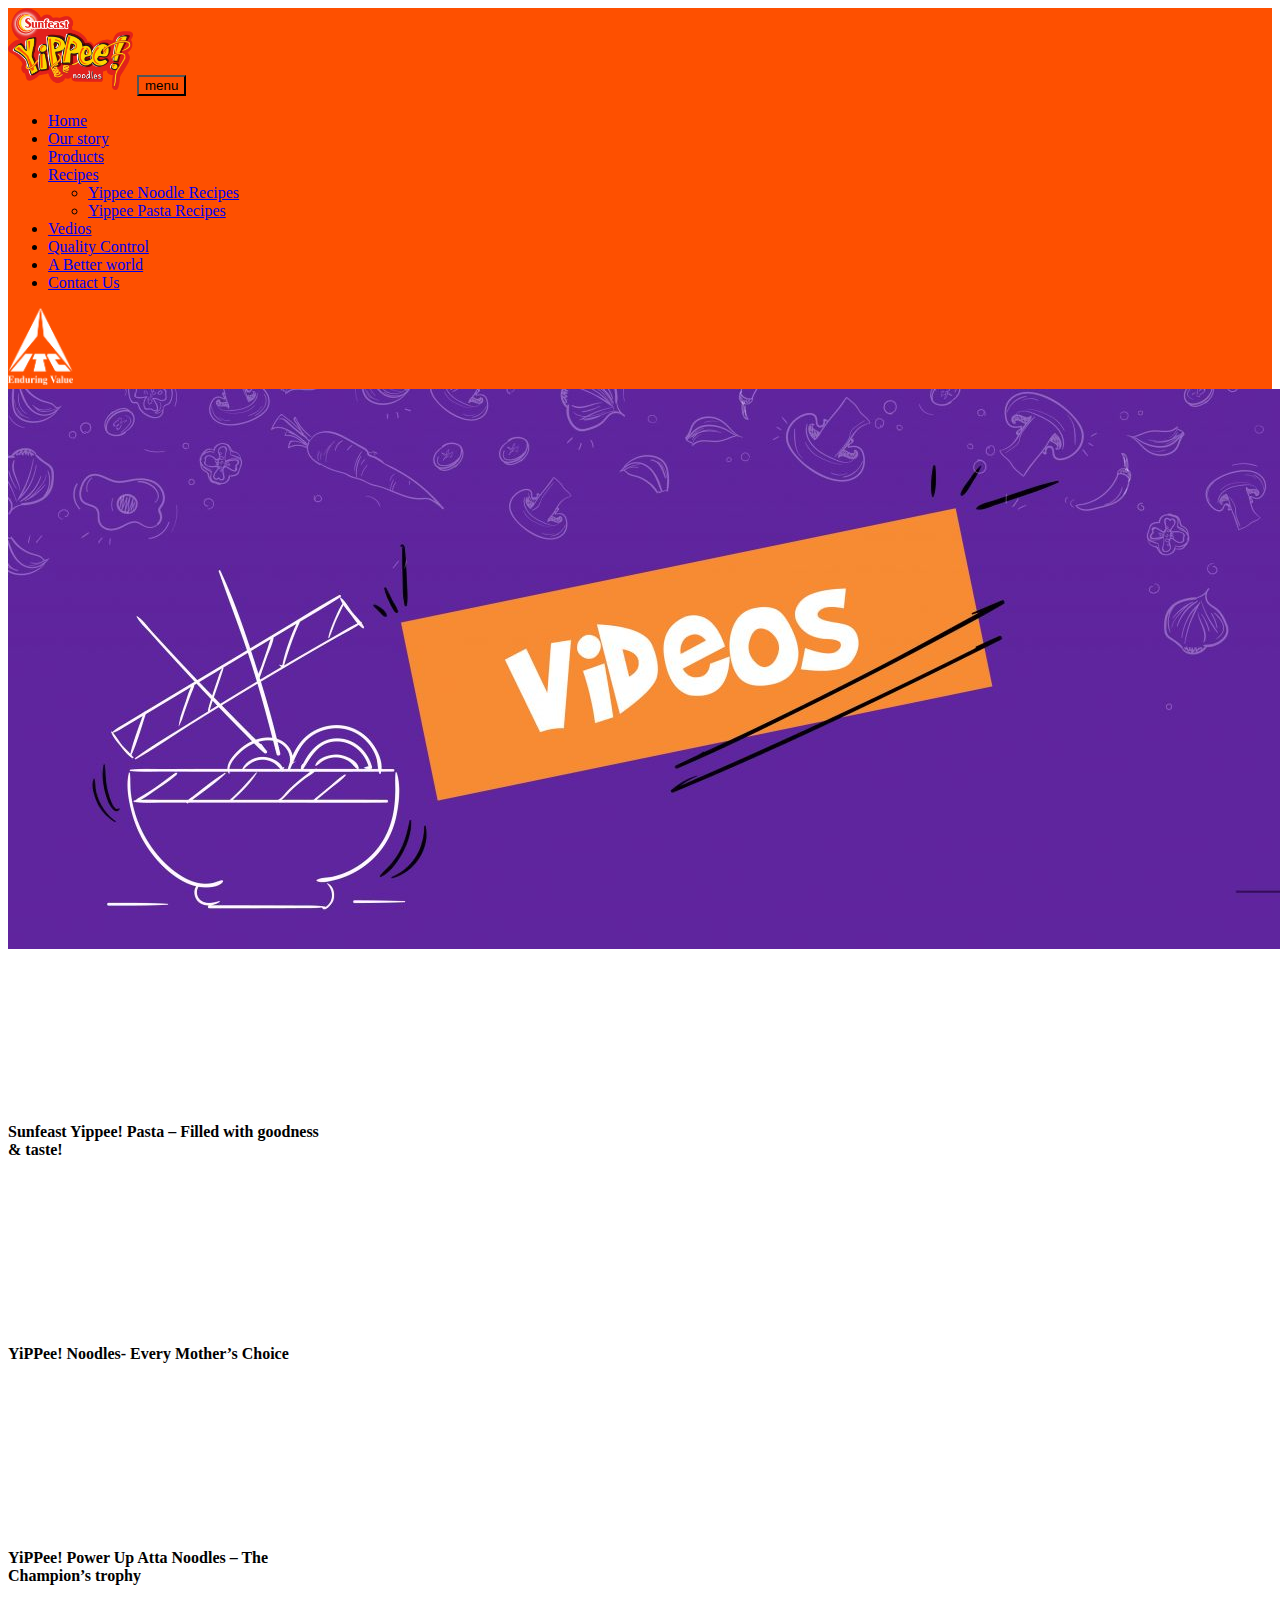
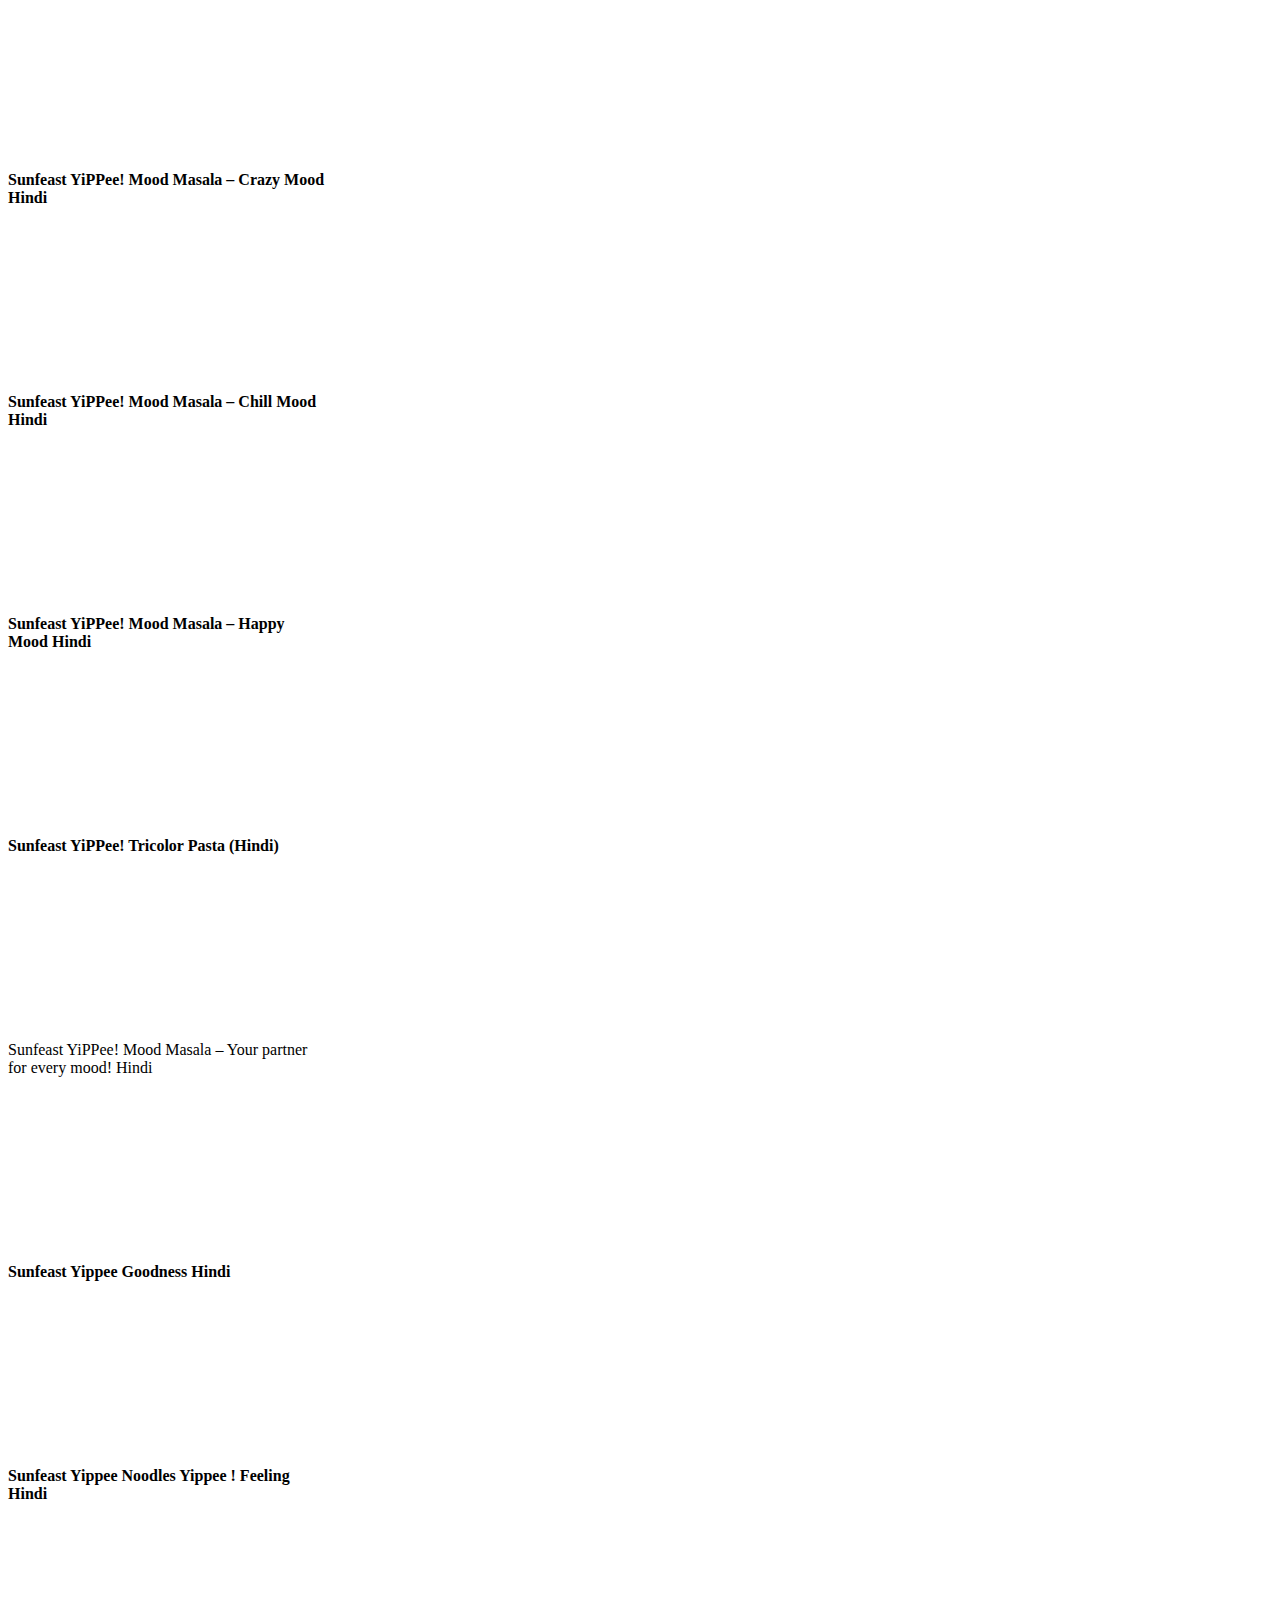
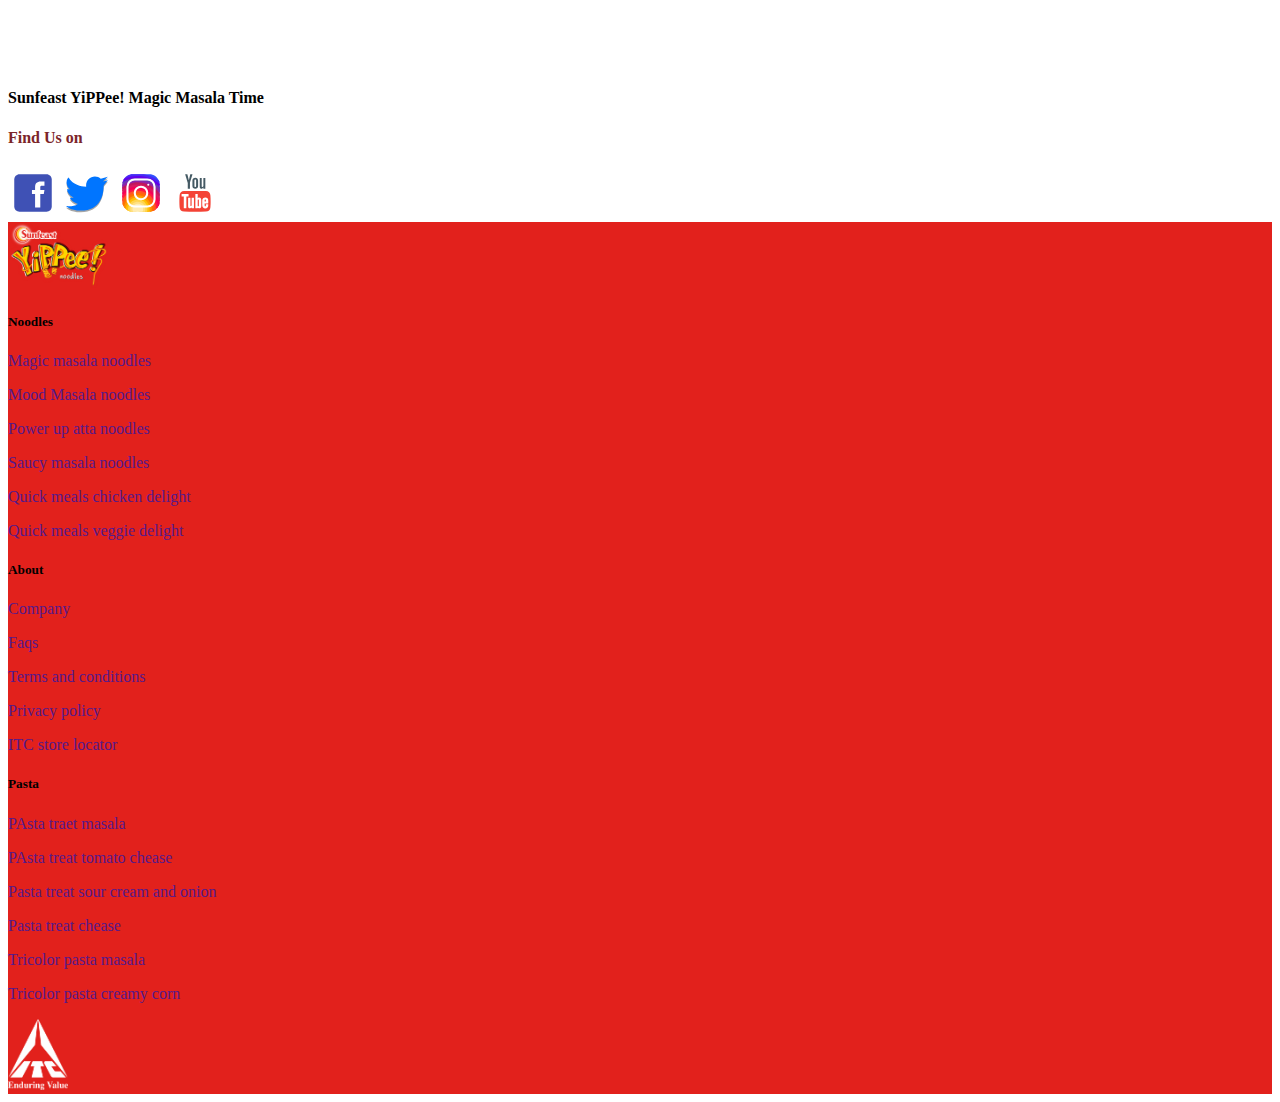
<file: videos.html>
<!DOCTYPE html>
<html lang="en">
<head>
    <meta charset="UTF-8">
    <meta name="viewport" content="width=device-width, initial-scale=1.0">
    <link rel="stylesheet" href="style.css">
    <link href="https://cdn.jsdelivr.net/npm/bootstrap@5.3.2/dist/css/bootstrap.min.css" rel="stylesheet" integrity="sha384-T3c6CoIi6uLrA9TneNEoa7RxnatzjcDSCmG1MXxSR1GAsXEV/Dwwykc2MPK8M2HN" crossorigin="anonymous">
    <title>videos</title>
</head>
<body>
    
    <nav class="navbar navbar-expand-lg " style="background-color: #FE5000;">
        <div class="container-fluid">
            <a class="navbar-brand" href="#"><img style="width: 125px;" src="image/nav logo.png" alt=""></a>
            <button class="navbar-toggler" type="button" data-bs-toggle="collapse" data-bs-target="#navbarNav" aria-controls="navbarNav" aria-expanded="false" aria-label="Toggle navigation">
              <span  class="border-0 text-light fw-bold" >menu</span>
            </button>
            <div class="collapse navbar-collapse justify-content-center" id="navbarNav">
              <ul class="navbar-nav mt-5 w-100 mx-5 " >
                    <li class="nav-item">
                        <a class="nav-link active text-light " aria-current="page" href="index.html">Home</a>
                      </li>
                      <li class="nav-item">
                        <a class="nav-link active  text-light " aria-current="page" href="#">Our story</a>
                      </li>
                      <li class="nav-item">
                        <a class="nav-link active  text-light " aria-current="page" href="products.html">Products</a>
                      </li>
                    <li class="nav-item dropdown">
                        <a class="nav-link dropdown-toggle  text-light " aria-current="page" href="#" role="button" data-bs-toggle="dropdown" aria-expanded="false">
                            Recipes
                        </a>
                        <ul class="dropdown-menu" style="background-color: #FE5000;">
                          <li><a class="dropdown-item text-light " href="#">Yippee Noodle Recipes</a></li>
                          <li><a class="dropdown-item text-light " href="#">Yippee Pasta Recipes</a></li>
                        </ul>
                      </li>
                    <li class="nav-item">
                      <a class="nav-link active text-light " aria-current="page" href="videos.html">Vedios</a>
                    </li>
                    <li class="nav-item">
                        <a class="nav-link active text-light " aria-current="page" href="#">Quality Control</a>
                      </li>
                      <li class="nav-item">
                        <a class="nav-link active text-light " aria-current="page" href="#">A Better world</a>
                      </li>
                      <li class="nav-item">
                        <a class="nav-link active text-light "  aria-current="page" href="#">Contact Us</a>
                      </li>
                  </ul>
          </div>
          <div class="justify-content-end ">
            <a  href="#"><img style="width:65px;" src="image/nav logo2.png" alt=""></a>
          </div>
        </div>
    </nav>

    <img src="image/vdio img.jpg" class="img-fluid" alt="...">

    <div class="container  my-5">
        
            <div class="row d-flex justify-content-center ">
                <div class="card border-0 col-12 col-md-6 col-lg-4" style="width: 20rem;">
                    <iframe width="100%" height="100%" src="https://www.youtube.com/embed/Qw1ZoF7LzLc?si=B-9dj9euN5aPb4B6" title="YouTube video player" frameborder="0" allow="accelerometer; autoplay; clipboard-write; encrypted-media; gyroscope; picture-in-picture; web-share" allowfullscreen></iframe>
                    <div class="card-body">
                      <p class="card-text text-center" style="font-weight: 700;">Sunfeast Yippee! Pasta – Filled with goodness & taste!</p>
                    </div>
                  </div>
                  <div class="card border-0 col-12 col-md-6 col-lg-4" style="width: 20rem;">
                    <iframe width="100%" height="100%" src="https://www.youtube.com/embed/88nYVkcEtXo" title="YiPPee! Noodles- Every Mother&#39;s Choice" frameborder="0" allow="accelerometer; autoplay; clipboard-write; encrypted-media; gyroscope; picture-in-picture; web-share" allowfullscreen></iframe>
                    <div class="card-body">
                      <p class="card-text text-center" style="font-weight: 700;">YiPPee! Noodles- Every Mother’s Choice</p>
                    </div>
                  </div>
                  <div class="card border-0 col-12 col-md-6 col-lg-4" style="width: 20rem;">
                    <iframe width="100%" height="100%" src="https://www.youtube.com/embed/HgeIlmdrd8I" title="YiPPee! Power Up Atta Noodles - The Champion&#39;s trophy (TVC)" frameborder="0" allow="accelerometer; autoplay; clipboard-write; encrypted-media; gyroscope; picture-in-picture; web-share" allowfullscreen></iframe>
                    <div class="card-body">
                      <p class="card-text text-center" style="font-weight: 700;">YiPPee! Power Up Atta Noodles – The Champion’s trophy</p>
                    </div>
                  </div>
                  <div class="card border-0 col-12 col-md-6 col-lg-4" style="width: 20rem;">
                    <iframe width="100%" height="100%" src="https://www.youtube.com/embed/_RyJEih6LbM" title="Sunfeast YiPPee! Mood Masala - Crazy Mood Hindi (TVC)" frameborder="0" allow="accelerometer; autoplay; clipboard-write; encrypted-media; gyroscope; picture-in-picture; web-share" allowfullscreen></iframe>
                    <div class="card-body">
                      <p class="card-text text-center" style="font-weight: 700;">Sunfeast YiPPee! Mood Masala – Crazy Mood Hindi</p>
                    </div>
                  </div>
                  <div class="card border-0 col-12 col-md-6 col-lg-4" style="width: 20rem;">
                    <iframe width="100%" height="100%" src="https://www.youtube.com/embed/chu-BA_g7io" title="Sunfeast YiPPee! Mood Masala - Chill Mood Hindi(TVC)" frameborder="0" allow="accelerometer; autoplay; clipboard-write; encrypted-media; gyroscope; picture-in-picture; web-share" allowfullscreen></iframe>
                    <div class="card-body">
                      <p class="card-text text-center" style="font-weight: 700;">Sunfeast YiPPee! Mood Masala – Chill Mood Hindi</p>
                    </div>
                  </div>
                  <div class="card border-0 col-12 col-md-6 col-lg-4" style="width: 20rem;">
                    <iframe width="100%" height="100%" src="https://www.youtube.com/embed/BNERlkSR3cg" title="Sunfeast YiPPee! Mood Masala - Happy Mood Hindi (TVC)" frameborder="0" allow="accelerometer; autoplay; clipboard-write; encrypted-media; gyroscope; picture-in-picture; web-share" allowfullscreen></iframe>
                    <div class="card-body">
                      <p class="card-text text-center" style="font-weight: 700;">Sunfeast YiPPee! Mood Masala – Happy Mood Hindi</p>
                    </div>
                  </div>
                  <div class="card border-0 col-12 col-md-6 col-lg-4" style="width: 20rem;">
                    <iframe width="100%" height="100%" src="https://www.youtube.com/embed/WIFCJmAOqQY" title="Sunfeast YiPPee! Tricolor Pasta  TVC (Hindi)" frameborder="0" allow="accelerometer; autoplay; clipboard-write; encrypted-media; gyroscope; picture-in-picture; web-share" allowfullscreen></iframe>
                    <div class="card-body">
                      <p class="card-text text-center" style="font-weight: 700;">Sunfeast YiPPee! Tricolor Pasta (Hindi)</p>
                    </div>
                  </div>
                  <div class="card border-0 col-12 col-md-6 col-lg-4" style="width: 20rem;">
                    <iframe width="100%" height="100%" src="https://www.youtube.com/embed/kN_ZE1dv8lA" title="Sunfeast YiPPee! Mood Masala - Your partner for every mood! Hindi TVC" frameborder="0" allow="accelerometer; autoplay; clipboard-write; encrypted-media; gyroscope; picture-in-picture; web-share" allowfullscreen></iframe>
                    <div class="card-body">
                      <p class="card-text text-center" style="font-weight: 700;"></p>Sunfeast YiPPee! Mood Masala – Your partner for every mood! Hindi</p>
                    </div>
                  </div>
                  <div class="card border-0 col-12 col-md-6 col-lg-4" style="width: 20rem;">
                    <iframe width="100%" height="100%" src="https://www.youtube.com/embed/bUtWgBCCL30" title="Sunfeast Yippee Goodness 45sec Hindi" frameborder="0" allow="accelerometer; autoplay; clipboard-write; encrypted-media; gyroscope; picture-in-picture; web-share" allowfullscreen></iframe>
                    <div class="card-body">
                      <p class="card-text text-center" style="font-weight: 700;">Sunfeast Yippee Goodness Hindi</p>
                    </div>
                  </div>
                  <div class="card border-0 col-12 col-md-6 col-lg-4" style="width: 20rem;">
                    <iframe width="100%" height="100%" src="https://www.youtube.com/embed/xPeVNa2f148" title="Sunfeast Yippee Noodles Yippee ! Feeling 45sec Hindi (3)" frameborder="0" allow="accelerometer; autoplay; clipboard-write; encrypted-media; gyroscope; picture-in-picture; web-share" allowfullscreen></iframe>
                    <div class="card-body">
                      <p class="card-text text-center" style="font-weight: 700;">Sunfeast Yippee Noodles Yippee ! Feeling Hindi</p>
                    </div>
                  </div>
                  <div class="card border-0 col-12 col-md-6 col-lg-4" style="width: 20rem;">
                    <iframe width="100%" height="100%" src="https://www.youtube.com/embed/xjDEXlOiBtM" title="Sunfeast YiPPee! Magic Masala Time 6sec" frameborder="0" allow="accelerometer; autoplay; clipboard-write; encrypted-media; gyroscope; picture-in-picture; web-share" allowfullscreen></iframe>
                    <div class="card-body">
                      <p class="card-text text-center" style="font-weight: 700;">Sunfeast YiPPee! Magic Masala Time</p>
                      
                    </div>
                  </div>
            </div>
    </div>

    <div class="container">
        <div class="col-6 mx-auto d-flex flex-column justify-content-between">
          <div class="w-100 text-center my-2">
            <h4 style="color: #7c2529;">Find Us on</h4>
          </div>
          <div class="w-100 d-flex justify-content-center my-3">
            <svg class="mx-sm-4" xmlns="http://www.w3.org/2000/svg" x="0px" y="0px" width="50" height="50" viewBox="0 0 48 48">
              <path fill="#3F51B5" d="M42,37c0,2.762-2.238,5-5,5H11c-2.761,0-5-2.238-5-5V11c0-2.762,2.239-5,5-5h26c2.762,0,5,2.238,5,5V37z"></path><path fill="#FFF" d="M34.368,25H31v13h-5V25h-3v-4h3v-2.41c0.002-3.508,1.459-5.59,5.592-5.59H35v4h-2.287C31.104,17,31,17.6,31,18.723V21h4L34.368,25z"></path>
              </svg>
              <svg class="mx-sm-4" xmlns="http://www.w3.org/2000/svg" x="0px" y="0px" width="50" height="50" viewBox="0 0 120 120">
                <path d="M98.172,36.182L110,25.199l-16.952,4.422c-3.723-3.359-8.638-5.422-14.048-5.422 c-11.598,0-21,9.402-21,21c0,1.34,0.139,2.647,0.379,3.917C25.33,47.69,16,26.999,16,26.999s-5,3.2-5,11.2c0,12,9,17,9,17h-8 c1,14,17,20.5,17,20.5H19c3,9.5,19,14.5,19,14.5c-10,8-28,5-28,5s9,11,35,11c48.593,0,54.896-39.793,54.998-60.48L110,33.299 L98.172,36.182z" opacity=".35"></path><path fill="#0075ff" d="M98.172,32.182L110,21.199l-16.952,4.422c-3.723-3.359-8.638-5.422-14.048-5.422 c-11.598,0-21,9.402-21,21c0,1.34,0.139,2.647,0.379,3.917C25.33,43.69,16,22.999,16,22.999s-5,3.2-5,11.2c0,12,9,17,9,17h-8 c1,14,17,20.5,17,20.5H19c3,9.5,19,14.5,19,14.5c-10,8-28,5-28,5s9,11,35,11c48.593,0,54.896-39.793,54.998-60.48L110,29.299 L98.172,32.182z"></path>
                </svg>
                <svg class="mx-sm-4" xmlns="http://www.w3.org/2000/svg" x="0px" y="0px" width="50" height="50" viewBox="0 0 48 48">
                  <path fill="#304ffe" d="M41.67,13.48c-0.4,0.26-0.97,0.5-1.21,0.77c-0.09,0.09-0.14,0.19-0.12,0.29v1.03l-0.3,1.01l-0.3,1l-0.33,1.1 l-0.68,2.25l-0.66,2.22l-0.5,1.67c0,0.26-0.01,0.52-0.03,0.77c-0.07,0.96-0.27,1.88-0.59,2.74c-0.19,0.53-0.42,1.04-0.7,1.52 c-0.1,0.19-0.22,0.38-0.34,0.56c-0.4,0.63-0.88,1.21-1.41,1.72c-0.41,0.41-0.86,0.79-1.35,1.11c0,0,0,0-0.01,0 c-0.08,0.07-0.17,0.13-0.27,0.18c-0.31,0.21-0.64,0.39-0.98,0.55c-0.23,0.12-0.46,0.22-0.7,0.31c-0.05,0.03-0.11,0.05-0.16,0.07 c-0.57,0.27-1.23,0.45-1.89,0.54c-0.04,0.01-0.07,0.01-0.11,0.02c-0.4,0.07-0.79,0.13-1.19,0.16c-0.18,0.02-0.37,0.03-0.55,0.03 l-0.71-0.04l-3.42-0.18c0-0.01-0.01,0-0.01,0l-1.72-0.09c-0.13,0-0.27,0-0.4-0.01c-0.54-0.02-1.06-0.08-1.58-0.19 c-0.01,0-0.01,0-0.01,0c-0.95-0.18-1.86-0.5-2.71-0.93c-0.47-0.24-0.93-0.51-1.36-0.82c-0.18-0.13-0.35-0.27-0.52-0.42 c-0.48-0.4-0.91-0.83-1.31-1.27c-0.06-0.06-0.11-0.12-0.16-0.18c-0.06-0.06-0.12-0.13-0.17-0.19c-0.38-0.48-0.7-0.97-0.96-1.49 c-0.24-0.46-0.43-0.95-0.58-1.49c-0.06-0.19-0.11-0.37-0.15-0.57c-0.01-0.01-0.02-0.03-0.02-0.05c-0.1-0.41-0.19-0.84-0.24-1.27 c-0.06-0.33-0.09-0.66-0.09-1c-0.02-0.13-0.02-0.27-0.02-0.4l1.91-2.95l1.87-2.88l0.85-1.31l0.77-1.18l0.26-0.41v-1.03 c0.02-0.23,0.03-0.47,0.02-0.69c-0.01-0.7-0.15-1.38-0.38-2.03c-0.22-0.69-0.53-1.34-0.85-1.94c-0.38-0.69-0.78-1.31-1.11-1.87 C14,7.4,13.66,6.73,13.75,6.26C14.47,6.09,15.23,6,16,6h16c4.18,0,7.78,2.6,9.27,6.26C41.43,12.65,41.57,13.06,41.67,13.48z"></path><path fill="#4928f4" d="M42,16v0.27l-1.38,0.8l-0.88,0.51l-0.97,0.56l-1.94,1.13l-1.9,1.1l-1.94,1.12l-0.77,0.45 c0,0.48-0.12,0.92-0.34,1.32c-0.31,0.58-0.83,1.06-1.49,1.47c-0.67,0.41-1.49,0.74-2.41,0.98c0,0,0-0.01-0.01,0 c-3.56,0.92-8.42,0.5-10.78-1.26c-0.66-0.49-1.12-1.09-1.32-1.78c-0.06-0.23-0.09-0.48-0.09-0.73v-7.19 c0.01-0.15-0.09-0.3-0.27-0.45c-0.54-0.43-1.81-0.84-3.23-1.25c-1.11-0.31-2.3-0.62-3.3-0.92c-0.79-0.24-1.46-0.48-1.86-0.71 c0.18-0.35,0.39-0.7,0.61-1.03c1.4-2.05,3.54-3.56,6.02-4.13C14.47,6.09,15.23,6,16,6h10.8c5.37,0.94,10.32,3.13,14.47,6.26 c0.16,0.39,0.3,0.8,0.4,1.22c0.18,0.66,0.29,1.34,0.32,2.05C42,15.68,42,15.84,42,16z"></path><path fill="#6200ea" d="M42,16v4.41l-0.22,0.68l-0.75,2.33l-0.78,2.4l-0.41,1.28l-0.38,1.19l-0.37,1.13l-0.36,1.12l-0.19,0.59 l-0.25,0.78c0,0.76-0.02,1.43-0.07,2c-0.01,0.06-0.02,0.12-0.02,0.18c-0.06,0.53-0.14,0.98-0.27,1.36 c-0.01,0.06-0.03,0.12-0.05,0.17c-0.26,0.72-0.65,1.18-1.23,1.48c-0.14,0.08-0.3,0.14-0.47,0.2c-0.53,0.18-1.2,0.27-2.02,0.32 c-0.6,0.04-1.29,0.05-2.07,0.05H31.4l-1.19-0.05L30,37.61l-2.17-0.09l-2.2-0.09l-7.25-0.3l-1.88-0.08h-0.26 c-0.78-0.01-1.45-0.06-2.03-0.14c-0.84-0.13-1.49-0.35-1.98-0.68c-0.7-0.45-1.11-1.11-1.35-2.03c-0.06-0.22-0.11-0.45-0.14-0.7 c-0.1-0.58-0.15-1.25-0.18-2c0-0.15,0-0.3-0.01-0.46c-0.01-0.01,0-0.01,0-0.01v-0.58c-0.01-0.29-0.01-0.59-0.01-0.9l0.05-1.61 l0.03-1.15l0.04-1.34v-0.19l0.07-2.46l0.07-2.46l0.07-2.31l0.06-2.27l0.02-0.6c0-0.31-1.05-0.49-2.22-0.64 c-0.93-0.12-1.95-0.23-2.56-0.37c0.05-0.23,0.1-0.46,0.16-0.68c0.18-0.72,0.45-1.4,0.79-2.05c0.18-0.35,0.39-0.7,0.61-1.03 c2.16-0.95,4.41-1.69,6.76-2.17c2.06-0.43,4.21-0.66,6.43-0.66c7.36,0,14.16,2.49,19.54,6.69c0.52,0.4,1.03,0.83,1.53,1.28 C42,15.68,42,15.84,42,16z"></path><path fill="#673ab7" d="M42,18.37v4.54l-0.55,1.06l-1.05,2.05l-0.56,1.08l-0.51,0.99l-0.22,0.43c0,0.31,0,0.61-0.02,0.9 c0,0.43-0.02,0.84-0.05,1.22c-0.04,0.45-0.1,0.86-0.16,1.24c-0.15,0.79-0.36,1.47-0.66,2.03c-0.04,0.07-0.08,0.14-0.12,0.2 c-0.11,0.18-0.24,0.35-0.38,0.51c-0.18,0.22-0.38,0.41-0.61,0.57c-0.34,0.26-0.74,0.47-1.2,0.63c-0.57,0.21-1.23,0.35-2.01,0.43 c-0.51,0.05-1.07,0.08-1.68,0.08l-0.42,0.02l-2.08,0.12h-0.01L27.5,36.6l-2.25,0.13l-3.1,0.18l-3.77,0.22l-0.55,0.03 c-0.51,0-0.99-0.03-1.45-0.09c-0.05-0.01-0.09-0.02-0.14-0.02c-0.68-0.11-1.3-0.29-1.86-0.54c-0.68-0.3-1.27-0.7-1.77-1.18 c-0.44-0.43-0.82-0.92-1.13-1.47c-0.07-0.13-0.14-0.25-0.2-0.39c-0.3-0.59-0.54-1.25-0.72-1.97c-0.03-0.12-0.06-0.25-0.08-0.38 c-0.06-0.23-0.11-0.47-0.14-0.72c-0.11-0.64-0.17-1.32-0.2-2.03v-0.01c-0.01-0.29-0.02-0.57-0.02-0.87l-0.49-1.17l-0.07-0.18 L9.5,25.99L8.75,24.2l-0.12-0.29l-0.72-1.73l-0.8-1.93c0,0,0,0-0.01,0L6.29,18.3L6,17.59V16c0-0.63,0.06-1.25,0.17-1.85 c0.05-0.23,0.1-0.46,0.16-0.68c0.85-0.49,1.74-0.94,2.65-1.34c2.08-0.93,4.31-1.62,6.62-2.04c1.72-0.31,3.51-0.48,5.32-0.48 c7.31,0,13.94,2.65,19.12,6.97c0.2,0.16,0.39,0.32,0.58,0.49C41.09,17.48,41.55,17.91,42,18.37z"></path><path fill="#8e24aa" d="M42,21.35v5.14l-0.57,1.19l-1.08,2.25l-0.01,0.03c0,0.43-0.02,0.82-0.05,1.17c-0.1,1.15-0.38,1.88-0.84,2.33 c-0.33,0.34-0.74,0.53-1.25,0.63c-0.03,0.01-0.07,0.01-0.1,0.02c-0.16,0.03-0.33,0.05-0.51,0.05c-0.62,0.06-1.35,0.02-2.19-0.04 c-0.09,0-0.19-0.01-0.29-0.02c-0.61-0.04-1.26-0.08-1.98-0.11c-0.39-0.01-0.8-0.02-1.22-0.02h-0.02l-1.01,0.08h-0.01l-2.27,0.16 l-2.59,0.2l-0.38,0.03l-3.03,0.22l-1.57,0.12l-1.55,0.11c-0.27,0-0.53,0-0.79-0.01c0,0-0.01-0.01-0.01,0 c-1.13-0.02-2.14-0.09-3.04-0.26c-0.83-0.14-1.56-0.36-2.18-0.69c-0.64-0.31-1.17-0.75-1.6-1.31c-0.41-0.55-0.71-1.24-0.9-2.07 c0-0.01,0-0.01,0-0.01c-0.14-0.67-0.22-1.45-0.22-2.33l-0.15-0.27L9.7,26.35l-0.13-0.22L9.5,25.99l-0.93-1.65l-0.46-0.83 l-0.58-1.03l-1-1.79L6,19.75v-3.68c0.88-0.58,1.79-1.09,2.73-1.55c1.14-0.58,2.32-1.07,3.55-1.47c1.34-0.44,2.74-0.79,4.17-1.02 c1.45-0.24,2.94-0.36,4.47-0.36c6.8,0,13.04,2.43,17.85,6.47c0.22,0.17,0.43,0.36,0.64,0.54c0.84,0.75,1.64,1.56,2.37,2.41 C41.86,21.18,41.94,21.26,42,21.35z"></path><path fill="#c2185b" d="M42,24.71v7.23c-0.24-0.14-0.57-0.31-0.98-0.49c-0.22-0.11-0.47-0.22-0.73-0.32 c-0.38-0.17-0.79-0.33-1.25-0.49c-0.1-0.04-0.2-0.07-0.31-0.1c-0.18-0.07-0.37-0.13-0.56-0.19c-0.59-0.18-1.24-0.35-1.92-0.5 c-0.26-0.05-0.53-0.1-0.8-0.14c-0.87-0.15-1.8-0.24-2.77-0.25c-0.08-0.01-0.17-0.01-0.25-0.01l-2.57,0.02l-3.5,0.02h-0.01 l-7.49,0.06c-2.38,0-3.84,0.57-4.72,0.8c0,0-0.01,0-0.01,0.01c-0.93,0.24-1.22,0.09-1.3-1.54c-0.02-0.45-0.03-1.03-0.03-1.74 l-0.56-0.43l-0.98-0.74l-0.6-0.46l-0.12-0.09L8.88,24.1l-0.25-0.19l-0.52-0.4l-0.96-0.72L6,21.91v-3.4 c0.1-0.08,0.19-0.15,0.29-0.21c1.45-1,3-1.85,4.64-2.54c1.46-0.62,3-1.11,4.58-1.46c0.43-0.09,0.87-0.18,1.32-0.24 c1.33-0.23,2.7-0.34,4.09-0.34c6.01,0,11.53,2.09,15.91,5.55c0.66,0.52,1.3,1.07,1.9,1.66c0.82,0.78,1.59,1.61,2.3,2.49 c0.14,0.18,0.28,0.36,0.42,0.55C41.64,24.21,41.82,24.46,42,24.71z"></path><path fill="#d81b60" d="M42,28.72V32c0,0.65-0.06,1.29-0.18,1.91c-0.18,0.92-0.49,1.8-0.91,2.62c-0.22,0.05-0.47,0.05-0.75,0.01 c-0.63-0.11-1.37-0.44-2.17-0.87c-0.04-0.01-0.08-0.03-0.11-0.05c-0.25-0.13-0.51-0.27-0.77-0.43c-0.53-0.29-1.09-0.61-1.65-0.91 c-0.12-0.06-0.24-0.12-0.35-0.18c-0.64-0.33-1.3-0.63-1.96-0.86c0,0,0,0-0.01,0c-0.14-0.05-0.29-0.1-0.44-0.14 c-0.57-0.16-1.15-0.26-1.71-0.26l-1.1-0.32l-4.87-1.41c0,0,0,0-0.01,0l-2.99-0.87h-0.01l-1.3-0.38c-3.76,0-6.07,1.6-7.19,0.99 c-0.44-0.23-0.7-0.81-0.79-1.95c-0.03-0.32-0.04-0.68-0.04-1.1l-1.17-0.57l-0.05-0.02h-0.01l-0.84-0.42L9.7,26.35l-0.07-0.03 l-0.17-0.09L7.5,25.28L6,24.55v-3.43c0.17-0.15,0.35-0.29,0.53-0.43c0.19-0.15,0.38-0.29,0.57-0.44c0.01,0,0.01,0,0.01,0 c1.18-0.85,2.43-1.6,3.76-2.22c1.55-0.74,3.2-1.31,4.91-1.68c0.25-0.06,0.51-0.12,0.77-0.16c1.42-0.27,2.88-0.41,4.37-0.41 c5.27,0,10.11,1.71,14.01,4.59c1.13,0.84,2.18,1.77,3.14,2.78c0.79,0.83,1.52,1.73,2.18,2.67c0.05,0.07,0.1,0.14,0.15,0.2 c0.37,0.54,0.71,1.09,1.03,1.66C41.64,28.02,41.82,28.37,42,28.72z"></path><path fill="#f50057" d="M41.82,33.91c-0.18,0.92-0.49,1.8-0.91,2.62c-0.19,0.37-0.4,0.72-0.63,1.06c-0.14,0.21-0.29,0.41-0.44,0.6 c-0.36-0.14-0.89-0.34-1.54-0.56c0,0,0,0,0-0.01c-0.49-0.17-1.05-0.35-1.65-0.52c-0.17-0.05-0.34-0.1-0.52-0.15 c-0.71-0.19-1.45-0.36-2.17-0.46c-0.6-0.1-1.19-0.16-1.74-0.16l-0.46-0.13h-0.01l-2.42-0.7l-1.49-0.43l-1.66-0.48h-0.01l-0.54-0.15 l-6.53-1.88l-1.88-0.54l-1.4-0.33l-2.28-0.54l-0.28-0.07c0,0,0,0-0.01,0l-2.29-0.53c0-0.01,0-0.01,0-0.01l-0.41-0.09l-0.21-0.05 l-1.67-0.39l-0.19-0.05l-1.42-1.17L6,27.9v-4.08c0.37-0.36,0.75-0.7,1.15-1.03c0.12-0.11,0.25-0.21,0.38-0.31 c0.12-0.1,0.25-0.2,0.38-0.3c0.91-0.69,1.87-1.31,2.89-1.84c1.3-0.7,2.68-1.26,4.13-1.66c0.28-0.09,0.56-0.17,0.85-0.23 c1.64-0.41,3.36-0.62,5.14-0.62c4.47,0,8.63,1.35,12.07,3.66c1.71,1.15,3.25,2.53,4.55,4.1c0.66,0.79,1.26,1.62,1.79,2.5 c0.05,0.07,0.09,0.13,0.13,0.2c0.32,0.53,0.62,1.08,0.89,1.64c0.25,0.5,0.47,1,0.67,1.52C41.34,32.25,41.6,33.07,41.82,33.91z"></path><path fill="#ff1744" d="M40.28,37.59c-0.14,0.21-0.29,0.41-0.44,0.6c-0.44,0.55-0.92,1.05-1.46,1.49c-0.47,0.39-0.97,0.74-1.5,1.04 c-0.2-0.05-0.4-0.11-0.61-0.19c-0.66-0.23-1.35-0.61-1.99-1.01c-0.96-0.61-1.79-1.27-2.16-1.57c-0.14-0.12-0.21-0.18-0.21-0.18 l-1.7-0.15L30,37.6l-2.2-0.19l-2.28-0.2l-3.37-0.3l-5.34-0.47l-0.02-0.01l-1.88-0.91l-1.9-0.92l-1.53-0.74l-0.33-0.16l-0.41-0.2 l-1.42-0.69L7.43,31.9l-0.59-0.29L6,31.35v-4.47c0.47-0.56,0.97-1.09,1.5-1.6c0.34-0.32,0.7-0.64,1.07-0.94 c0.06-0.05,0.12-0.1,0.18-0.14c0.04-0.05,0.09-0.08,0.13-0.1c0.59-0.48,1.21-0.91,1.85-1.3c0.74-0.47,1.52-0.89,2.33-1.24 c0.87-0.39,1.78-0.72,2.72-0.97c1.63-0.46,3.36-0.7,5.14-0.7c4.08,0,7.85,1.24,10.96,3.37c1.99,1.36,3.71,3.08,5.07,5.07 c0.45,0.64,0.85,1.32,1.22,2.02c0.13,0.26,0.26,0.52,0.37,0.78c0.12,0.25,0.23,0.5,0.34,0.75c0.21,0.52,0.4,1.04,0.57,1.58 c0.32,1,0.56,2.02,0.71,3.08C40.21,36.89,40.25,37.24,40.28,37.59z"></path><path fill="#ff5722" d="M38.39,39.42c0,0.08,0,0.17-0.01,0.26c-0.47,0.39-0.97,0.74-1.5,1.04c-0.22,0.12-0.44,0.24-0.67,0.34 c-0.23,0.11-0.46,0.21-0.7,0.3c-0.34-0.18-0.8-0.4-1.29-0.61c-0.69-0.31-1.44-0.59-2.02-0.68c-0.14-0.03-0.27-0.04-0.39-0.04 l-1.64-0.21h-0.02l-2.04-0.27l-2.06-0.27l-0.96-0.12l-7.56-0.98c-0.49,0-1.01-0.03-1.55-0.1c-0.66-0.06-1.35-0.16-2.04-0.3 c-0.68-0.12-1.37-0.28-2.03-0.45c-0.69-0.16-1.37-0.35-2-0.53c-0.73-0.22-1.41-0.43-1.98-0.62c-0.47-0.15-0.87-0.29-1.18-0.4 c-0.18-0.43-0.33-0.88-0.44-1.34C6.1,33.66,6,32.84,6,32v-1.67c0.32-0.53,0.67-1.05,1.06-1.54c0.71-0.94,1.52-1.8,2.4-2.56 c0.03-0.04,0.07-0.07,0.1-0.09l0.01-0.01c0.31-0.28,0.63-0.53,0.97-0.77c0.04-0.04,0.08-0.07,0.12-0.1 c0.16-0.12,0.33-0.24,0.51-0.35c1.43-0.97,3.01-1.73,4.7-2.24c1.6-0.48,3.29-0.73,5.05-0.73c3.49,0,6.75,1.03,9.47,2.79 c2.01,1.29,3.74,2.99,5.06,4.98c0.16,0.23,0.31,0.46,0.46,0.7c0.69,1.17,1.26,2.43,1.68,3.75c0.05,0.15,0.09,0.3,0.13,0.46 c0.08,0.27,0.15,0.55,0.21,0.83c0.02,0.07,0.04,0.14,0.06,0.22c0.14,0.63,0.24,1.29,0.31,1.95c0,0.01,0,0.01,0,0.01 C38.36,38.22,38.39,38.82,38.39,39.42z"></path><path fill="#ff6f00" d="M36.33,39.42c0,0.35-0.02,0.73-0.06,1.11c-0.02,0.18-0.04,0.36-0.06,0.53c-0.23,0.11-0.46,0.21-0.7,0.3 c-0.45,0.17-0.91,0.31-1.38,0.41c-0.32,0.07-0.65,0.13-0.98,0.16h-0.01c-0.31-0.19-0.67-0.42-1.04-0.68 c-0.67-0.47-1.37-1-1.93-1.43c-0.01-0.01-0.01-0.01-0.02-0.02c-0.59-0.45-1.01-0.79-1.01-0.79l-1.06,0.04l-2.04,0.07l-0.95,0.04 l-3.82,0.14l-3.23,0.12c-0.21,0.01-0.46,0.01-0.77,0h-0.01c-0.42-0.01-0.92-0.04-1.47-0.09c-0.64-0.05-1.34-0.11-2.05-0.18 c-0.69-0.08-1.39-0.16-2.06-0.24c-0.74-0.08-1.44-0.17-2.04-0.25c-0.47-0.06-0.88-0.11-1.21-0.15c-0.28-0.32-0.53-0.65-0.77-1.01 c-0.36-0.54-0.67-1.11-0.91-1.72c-0.18-0.43-0.33-0.88-0.44-1.34c0.29-0.89,0.67-1.73,1.12-2.54c0.36-0.66,0.78-1.29,1.24-1.89 c0.45-0.59,0.94-1.14,1.47-1.64v-0.01c0.15-0.15,0.3-0.29,0.45-0.42c0.28-0.26,0.57-0.5,0.87-0.73h0.01 c0.01-0.02,0.02-0.02,0.03-0.03c0.24-0.19,0.49-0.36,0.74-0.53c1.48-1.01,3.15-1.76,4.95-2.2c1.19-0.29,2.44-0.45,3.73-0.45 c2.54,0,4.94,0.61,7.05,1.71h0.01c1.81,0.93,3.41,2.21,4.7,3.75c0.71,0.82,1.32,1.72,1.82,2.67c0.35,0.64,0.65,1.31,0.9,1.99 c0.02,0.06,0.04,0.11,0.06,0.16c0.17,0.5,0.32,1.02,0.45,1.54c0.09,0.37,0.16,0.75,0.22,1.13c0.02,0.12,0.04,0.23,0.05,0.35 C36.28,37.99,36.33,38.7,36.33,39.42z"></path><path fill="#ff9800" d="M34.28,39.42v0.1c0,0.34-0.03,0.77-0.06,1.23c-0.03,0.34-0.06,0.69-0.09,1.02c-0.32,0.07-0.65,0.13-0.98,0.16 h-0.01C32.76,41.98,32.39,42,32,42h-1.75l-0.38-0.11l-1.97-0.6l-2-0.6l-4.63-1.39l-2-0.6c0,0-0.83,0.33-2,0.72h-0.01 c-0.45,0.15-0.94,0.31-1.46,0.47c-0.65,0.19-1.34,0.38-2.02,0.53c-0.7,0.16-1.39,0.28-2.01,0.33c-0.19,0.02-0.38,0.03-0.55,0.03 c-0.56-0.31-1.1-0.68-1.59-1.09c-0.43-0.36-0.83-0.75-1.2-1.18c-0.28-0.32-0.53-0.65-0.77-1.01c0.07-0.45,0.15-0.89,0.27-1.32 c0.3-1.19,0.77-2.33,1.39-3.37c0.34-0.59,0.72-1.16,1.16-1.69c0.01-0.03,0.04-0.06,0.07-0.08c-0.01-0.01,0-0.01,0-0.01 c0.13-0.17,0.27-0.33,0.41-0.48c0-0.01,0-0.01,0-0.01c0.41-0.44,0.83-0.86,1.29-1.25c0.16-0.13,0.31-0.26,0.48-0.39 c0.03-0.03,0.06-0.05,0.1-0.08c2.25-1.72,5.06-2.76,8.09-2.76c3.44,0,6.57,1.29,8.94,3.41c1.14,1.03,2.11,2.26,2.84,3.63 c0.06,0.1,0.12,0.21,0.17,0.32c0.09,0.18,0.18,0.37,0.26,0.57c0.33,0.72,0.59,1.48,0.77,2.26c0.02,0.08,0.04,0.16,0.06,0.24 c0.08,0.37,0.15,0.75,0.2,1.13C34.24,38.21,34.28,38.81,34.28,39.42z"></path><path fill="#ffc107" d="M32.22,39.42c0,0.2-0.01,0.42-0.02,0.65c-0.02,0.37-0.05,0.77-0.1,1.18c-0.02,0.25-0.06,0.5-0.1,0.75h-5.48 l-1.06-0.17l-4.14-0.66l-0.59-0.09l-1.35-0.22c-0.59,0-1.87,0.26-3.22,0.51c-0.71,0.13-1.43,0.27-2.08,0.36 c-0.08,0.01-0.16,0.02-0.23,0.03h-0.01c-0.7-0.15-1.38-0.38-2.02-0.68c-0.2-0.09-0.4-0.19-0.6-0.3c-0.56-0.31-1.1-0.68-1.59-1.09 c-0.01-0.12-0.02-0.22-0.02-0.27c0-0.26,0.01-0.51,0.03-0.76c0.04-0.64,0.13-1.26,0.27-1.86c0.22-0.91,0.54-1.79,0.97-2.6 c0.08-0.17,0.17-0.34,0.27-0.5c0.04-0.08,0.09-0.15,0.13-0.23c0.18-0.29,0.38-0.57,0.58-0.85c0.42-0.55,0.89-1.07,1.39-1.54 c0.01,0,0.01,0,0.01,0c0.04-0.04,0.08-0.08,0.12-0.11c0.05-0.04,0.09-0.09,0.14-0.12c0.2-0.18,0.4-0.34,0.61-0.49 c0-0.01,0.01-0.01,0.01-0.01c1.89-1.41,4.23-2.24,6.78-2.24c1.98,0,3.82,0.5,5.43,1.38h0.01c1.38,0.76,2.58,1.79,3.53,3.03 c0.37,0.48,0.7,0.99,0.98,1.53h0.01c0.05,0.1,0.1,0.2,0.15,0.3c0.3,0.59,0.54,1.21,0.72,1.85h0.01c0.01,0.05,0.03,0.1,0.04,0.15 c0.12,0.43,0.22,0.87,0.29,1.32c0.01,0.09,0.02,0.19,0.03,0.28C32.19,38.43,32.22,38.92,32.22,39.42z"></path><path fill="#ffd54f" d="M30.17,39.31c0,0.16,0,0.33-0.02,0.49v0.01c0,0.01,0,0.01,0,0.01c-0.02,0.72-0.12,1.43-0.28,2.07 c0,0.04-0.01,0.07-0.03,0.11h-4.67l-3.85-0.83l-0.51-0.11l-0.08,0.02l-4.27,0.88L16.27,42H16c-0.64,0-1.27-0.06-1.88-0.18 c-0.09-0.02-0.18-0.04-0.27-0.06h-0.01c-0.7-0.15-1.38-0.38-2.02-0.68c-0.02-0.11-0.04-0.22-0.05-0.33 c-0.07-0.43-0.1-0.88-0.1-1.33c0-0.17,0-0.34,0.01-0.51c0.03-0.54,0.11-1.07,0.23-1.58c0.08-0.38,0.19-0.75,0.32-1.1 c0.11-0.31,0.24-0.61,0.38-0.9c0.12-0.25,0.26-0.49,0.4-0.73c0.14-0.23,0.29-0.45,0.45-0.67c0.4-0.55,0.87-1.06,1.39-1.51 c0.3-0.26,0.63-0.51,0.97-0.73c1.46-0.96,3.21-1.52,5.1-1.52c0.37,0,0.73,0.02,1.08,0.07h0.02c1.07,0.12,2.07,0.42,2.99,0.87 c0.01,0,0.01,0,0.01,0c1.45,0.71,2.68,1.78,3.58,3.1c0.15,0.22,0.3,0.46,0.43,0.7c0.11,0.19,0.21,0.39,0.3,0.59 c0.14,0.31,0.27,0.64,0.38,0.97h0.01c0.11,0.37,0.21,0.74,0.28,1.13v0.01C30.11,38.16,30.17,38.73,30.17,39.31z"></path><path fill="#ffe082" d="M28.11,39.52v0.03c0,0.59-0.07,1.17-0.21,1.74c-0.05,0.24-0.12,0.48-0.21,0.71h-4.48l-2.29-0.63L18.63,42H16 c-0.64,0-1.27-0.06-1.88-0.18c-0.02-0.03-0.03-0.06-0.04-0.09c-0.14-0.43-0.25-0.86-0.3-1.31c-0.04-0.29-0.06-0.59-0.06-0.9 c0-0.12,0-0.25,0.02-0.37c0.01-0.47,0.08-0.93,0.2-1.37c0.06-0.3,0.15-0.59,0.27-0.87c0.04-0.14,0.1-0.27,0.17-0.4 c0.15-0.34,0.33-0.67,0.53-0.99c0.22-0.32,0.46-0.62,0.73-0.9c0.32-0.36,0.68-0.69,1.09-0.96c0.7-0.51,1.5-0.89,2.37-1.1 c0.58-0.16,1.19-0.24,1.82-0.24c2,0,3.79,0.8,5.09,2.09c0.05,0.05,0.11,0.11,0.16,0.18h0.01c0.14,0.15,0.27,0.3,0.4,0.47 c0.37,0.47,0.68,0.98,0.92,1.54c0.12,0.26,0.22,0.53,0.3,0.81c0.01,0.04,0.02,0.07,0.03,0.11c0.14,0.49,0.23,1,0.25,1.53 C28.1,39.2,28.11,39.36,28.11,39.52z"></path><path fill="#ffecb3" d="M26.06,39.52c0,0.41-0.05,0.8-0.16,1.17c-0.1,0.4-0.25,0.78-0.44,1.14c-0.03,0.06-0.1,0.17-0.1,0.17h-8.88 c-0.01-0.01-0.02-0.03-0.02-0.04c-0.12-0.19-0.22-0.38-0.3-0.59c-0.2-0.46-0.32-0.96-0.36-1.48c-0.02-0.12-0.02-0.25-0.02-0.37 c0-0.06,0-0.13,0.01-0.19c0.01-0.44,0.07-0.86,0.19-1.25c0.1-0.36,0.23-0.69,0.4-1.01c0,0,0.01-0.01,0.01-0.02 c0.12-0.21,0.25-0.42,0.4-0.62c0.49-0.66,1.14-1.2,1.89-1.55c0.01,0,0.01,0,0.01,0c0.24-0.12,0.49-0.22,0.75-0.29c0,0,0,0,0.01,0 c0.46-0.14,0.96-0.21,1.47-0.21c0.59,0,1.16,0.09,1.68,0.28c0.19,0.05,0.37,0.13,0.55,0.22c0,0,0,0,0.01,0 c0.86,0.41,1.59,1.05,2.09,1.85c0.1,0.15,0.19,0.31,0.27,0.48c0.04,0.07,0.08,0.15,0.11,0.22c0.23,0.52,0.37,1.09,0.41,1.69 c0.01,0.05,0.01,0.1,0.01,0.16C26.06,39.36,26.06,39.44,26.06,39.52z"></path><g><path fill="none" stroke="#fff" stroke-linecap="round" stroke-linejoin="round" stroke-miterlimit="10" stroke-width="2" d="M30,11H18c-3.9,0-7,3.1-7,7v12c0,3.9,3.1,7,7,7h12c3.9,0,7-3.1,7-7V18C37,14.1,33.9,11,30,11z"></path><circle cx="31" cy="16" r="1" fill="#fff"></circle></g><g><circle cx="24" cy="24" r="6" fill="none" stroke="#fff" stroke-linecap="round" stroke-linejoin="round" stroke-miterlimit="10" stroke-width="2"></circle></g>
                  </svg>
                  <svg class="mx-sm-4" xmlns="http://www.w3.org/2000/svg" x="0px" y="0px" width="50" height="50" viewBox="0 0 48 48">
                    <path fill="#455A64" d="M14.539 6h2.125l1.37 5.496h.133l1.308-5.493h2.147l-2.458 8.036V20h-2.112v-5.703L14.539 6zM21.525 11.923c0-.784.254-1.411.759-1.874.504-.466 1.182-.7 2.035-.7.778 0 1.413.245 1.908.737.495.488.743 1.121.743 1.894v5.235c0 .866-.242 1.548-.728 2.044C25.756 19.753 25.09 20 24.235 20c-.823 0-1.477-.259-1.974-.767-.493-.508-.738-1.194-.738-2.055v-5.256H21.525zM23.455 17.368c0 .275.066.494.205.646.132.15.322.226.571.226.255 0 .454-.077.604-.234.149-.151.226-.366.226-.638v-5.522c0-.22-.079-.399-.231-.536-.151-.135-.352-.205-.599-.205-.229 0-.417.07-.561.205-.143.137-.215.316-.215.536V17.368zM33.918 9.605V20h-1.875v-1.266c-.346.414-.705.728-1.081.941C30.59 19.89 30.227 20 29.876 20c-.435 0-.76-.149-.981-.452-.221-.3-.329-.751-.329-1.357V9.605h1.874v7.886c0 .236.04.41.12.519.075.104.207.162.38.162.141 0 .315-.071.522-.215.213-.141.406-.324.581-.544V9.605H33.918z"></path><path fill="#FFF" d="M38.799,26.439c0-2.342-1.94-4.24-4.329-4.24c-3.412-0.143-6.905-0.203-10.47-0.198c-3.563-0.005-7.056,0.056-10.47,0.198c-2.387,0-4.327,1.898-4.327,4.24C9.061,28.291,8.995,30.145,9,32.001c-0.005,1.853,0.06,3.707,0.204,5.561c0,2.345,1.938,4.243,4.326,4.243c3.414,0.14,6.907,0.2,10.47,0.195c3.564,0.008,7.058-0.056,10.47-0.195c2.389,0,4.329-1.898,4.329-4.243c0.142-1.854,0.209-3.708,0.201-5.561C39.008,30.145,38.941,28.291,38.799,26.439z"></path><g><path fill="#F44336" d="M33.851 30.346c-.219 0-.368.058-.458.18-.064.091-.145.299-.145.752v.774h1.193v-.774c0-.446-.083-.655-.151-.757C34.205 30.402 34.061 30.346 33.851 30.346zM26.865 30.386c-.086.042-.17.105-.258.193v5.876c.11.111.217.191.316.242.111.055.224.08.346.08.231 0 .303-.091.326-.123.057-.071.119-.219.119-.54v-5.005c0-.278-.053-.493-.152-.625C27.428 30.306 27.164 30.236 26.865 30.386z"></path><path fill="#F44336" d="M38.799,26.439c0-2.342-1.94-4.24-4.329-4.24c-3.412-0.143-6.905-0.203-10.47-0.198c-3.563-0.005-7.056,0.056-10.47,0.198c-2.387,0-4.327,1.898-4.327,4.24C9.061,28.291,8.995,30.145,9,32.001c-0.005,1.853,0.06,3.707,0.204,5.561c0,2.345,1.938,4.243,4.326,4.243c3.414,0.14,6.907,0.2,10.47,0.195c3.564,0.008,7.058-0.056,10.47-0.195c2.389,0,4.329-1.898,4.329-4.243c0.142-1.854,0.209-3.708,0.201-5.561C39.008,30.145,38.941,28.291,38.799,26.439z M15.701,38.382c0,0.111-0.092,0.204-0.206,0.204h-2.049c-0.114,0-0.206-0.093-0.206-0.204v-11.03h-1.914c-0.113,0-0.205-0.092-0.205-0.203v-1.904c0-0.112,0.092-0.204,0.205-0.204h6.291c0.114,0,0.206,0.092,0.206,0.204v1.904c0,0.111-0.091,0.203-0.206,0.203h-1.916V38.382z M22.995,38.382c0,0.111-0.092,0.204-0.206,0.204h-1.822c-0.114,0-0.206-0.093-0.206-0.204v-0.551c-0.243,0.233-0.486,0.418-0.738,0.56c-0.397,0.227-0.776,0.336-1.16,0.336c-0.488,0-0.864-0.176-1.117-0.517c-0.238-0.324-0.361-0.803-0.361-1.421v-8.1c0-0.112,0.092-0.204,0.207-0.204h1.821c0.114,0,0.206,0.092,0.206,0.204v7.428c0,0.244,0.044,0.343,0.072,0.382c0.013,0.017,0.05,0.067,0.205,0.067c0.052,0,0.172-0.022,0.389-0.169c0.176-0.115,0.334-0.259,0.473-0.425v-7.283c0-0.112,0.092-0.204,0.207-0.204h1.821c0.114,0,0.206,0.092,0.206,0.204v9.692H22.995z M30,36.373c0,0.736-0.159,1.31-0.473,1.708c-0.326,0.418-0.797,0.626-1.398,0.626c-0.383,0-0.733-0.077-1.046-0.233c-0.166-0.083-0.327-0.191-0.479-0.325v0.233c0,0.114-0.093,0.204-0.206,0.204h-1.837c-0.114,0-0.207-0.09-0.207-0.204v-13.14c0-0.112,0.092-0.203,0.207-0.203h1.837c0.113,0,0.206,0.091,0.206,0.203v3.717c0.15-0.136,0.31-0.25,0.474-0.343c0.309-0.17,0.625-0.256,0.941-0.256c0.641,0,1.143,0.238,1.484,0.706c0.328,0.45,0.495,1.101,0.495,1.933L30,36.373L30,36.373z M36.729,33.765c0,0.113-0.093,0.205-0.207,0.205h-3.273v1.621c0,0.592,0.082,0.845,0.148,0.951c0.053,0.088,0.152,0.199,0.438,0.199c0.23,0,0.388-0.055,0.469-0.164c0.037-0.058,0.139-0.28,0.139-0.988v-0.675c0-0.114,0.093-0.204,0.207-0.204h1.872c0.114,0,0.205,0.09,0.205,0.204v0.729c0,1.044-0.249,1.844-0.737,2.384c-0.49,0.543-1.23,0.82-2.198,0.82c-0.872,0-1.574-0.296-2.079-0.871c-0.5-0.571-0.755-1.354-0.755-2.333v-4.352c0-0.892,0.278-1.63,0.83-2.196c0.55-0.568,1.274-0.857,2.144-0.857c0.89,0,1.587,0.271,2.072,0.803c0.48,0.526,0.724,1.284,0.724,2.251v2.474H36.729z"></path></g>
                    </svg>
          </div>
        </div>
      </div>

      <footer class="text-white" style="background-color: #e2211c;">
        <div class="container text-center">
          <div class="row py-5 text-center">
            <div class="col-sm-2 col-12">
             <img src="image/nav logo.png" alt="" style="max-width: 100px;">
            </div>
            <div class="col-sm-3 c0l-12">
              <h5 class="text-light fw-bold">Noodles</h5>
              <p>
                <a class="text-light" href="" style="text-decoration: none;">Magic masala noodles</a>
              </p>
              <p>
                <a class="text-light" href="" style="text-decoration: none;">Mood Masala noodles</a>
              </p>
              <p>
                <a class="text-light" href="" style="text-decoration: none;">Power up atta noodles</a>
              </p>
              <p>
                <a class="text-light" href="" style="text-decoration: none;">Saucy masala noodles</a>
              </p>
              <p>
                <a class="text-light" href="" style="text-decoration: none;">Quick meals chicken delight</a>
              </p>
              <p>
                <a class="text-light" href="" style="text-decoration: none;">Quick meals veggie delight</a>
              </p>
      
            </div>
            <div class="col-sm-3 col-12">
              <h5 class="text-light fw-bold">About</h5>
              <p>
                <a class="text-light" href="" style="text-decoration: none;">Company</a>
              </p>
              <p>
                <a class="text-light" href="" style="text-decoration: none;">Faqs</a>
              </p>
              <p>
                <a class="text-light" href="" style="text-decoration: none;">Terms and conditions</a>
              </p>
              <p>
                <a class="text-light" href="" style="text-decoration: none;">Privacy policy</a>
              </p>
              <p>
                <a class="text-light" href="" style="text-decoration: none;">ITC store locator</a>
              </p>
      
            </div>
            <div class="col-sm-3 col-12">
              <h5 class="text-light fw-bold">Pasta</h5>
              <p>
                <a class="text-light" href="" style="text-decoration: none;">PAsta traet masala</a>
              </p>
              <p>
                <a class="text-light" href="" style="text-decoration: none;">PAsta treat tomato chease</a>
              </p>
              <p>
                <a class="text-light" href="" style="text-decoration: none;">Pasta treat sour cream and onion</a>
              </p>
              <p>
                <a class="text-light" href="" style="text-decoration: none;">Pasta treat chease</a>
              </p>
              <p>
                <a class="text-light" href="" style="text-decoration: none;">Tricolor pasta masala</a>
              </p>
              <p>
                <a class="text-light" href="" style="text-decoration: none;">Tricolor pasta creamy corn</a>
              </p>
      
            </div>
            <div class="col-sm-1 col-12">
              <img  src="image/nav logo2.png" alt="" style="max-width: 60px;">
      
            </div>
      
          </div>
      
        </div>
      </footer>



    <script src="https://cdn.jsdelivr.net/npm/@popperjs/core@2.11.8/dist/umd/popper.min.js" integrity="sha384-I7E8VVD/ismYTF4hNIPjVp/Zjvgyol6VFvRkX/vR+Vc4jQkC+hVqc2pM8ODewa9r" crossorigin="anonymous"></script>
    <script src="https://cdn.jsdelivr.net/npm/bootstrap@5.3.2/dist/js/bootstrap.min.js" integrity="sha384-BBtl+eGJRgqQAUMxJ7pMwbEyER4l1g+O15P+16Ep7Q9Q+zqX6gSbd85u4mG4QzX+" crossorigin="anonymous"></script>

</body>
</html>
</file>
<file: style.css>
*{
    background-color: transparent;
}
.navtext{
    font-family: 'Courier New', Courier, monospace;
    color:brown;
    font-size:20px;
    text-decoration:none;
    
}
</file>
